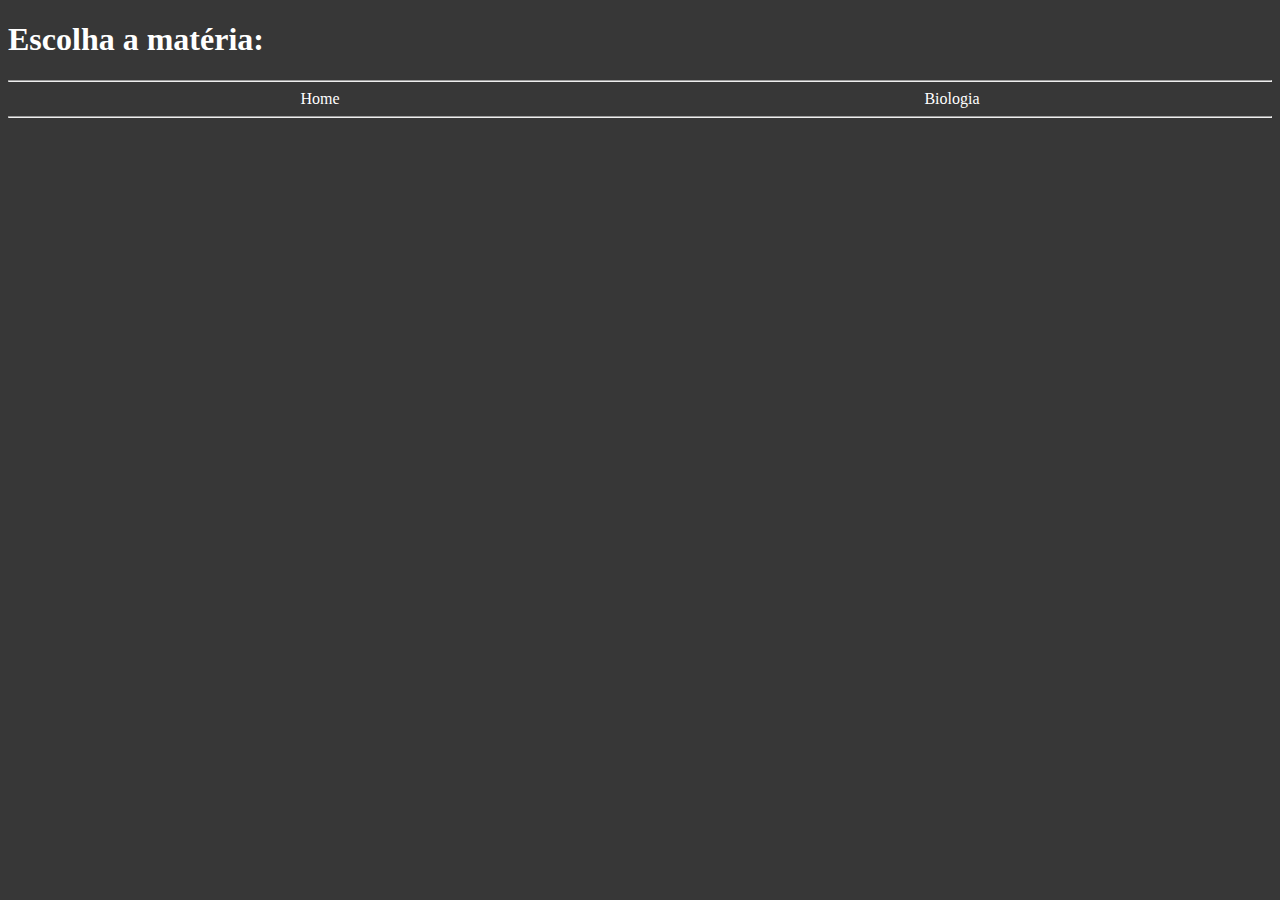
<file: index.html>
<!DOCTYPE html>
<html lang="en">
<head>
    <meta charset="UTF-8">
    <meta name="viewport" content="width=device-width, initial-scale=1.0">
    <title>Questões ENEM</title>
    <link rel="stylesheet" href="style.css">
</head>
<body>
    <header><h1>Escolha a matéria:</h1></header>

    <hr>
    
    <nav>
        <a id="home" href="">Home</a>
        <a id="biologia" href="materias/biologia.html">Biologia</a>
    </nav>

    <hr>

    <footer>

    </footer>
    
    <script src="script.js" id="btnEnviar"></script>
</body>
</html>
</file>
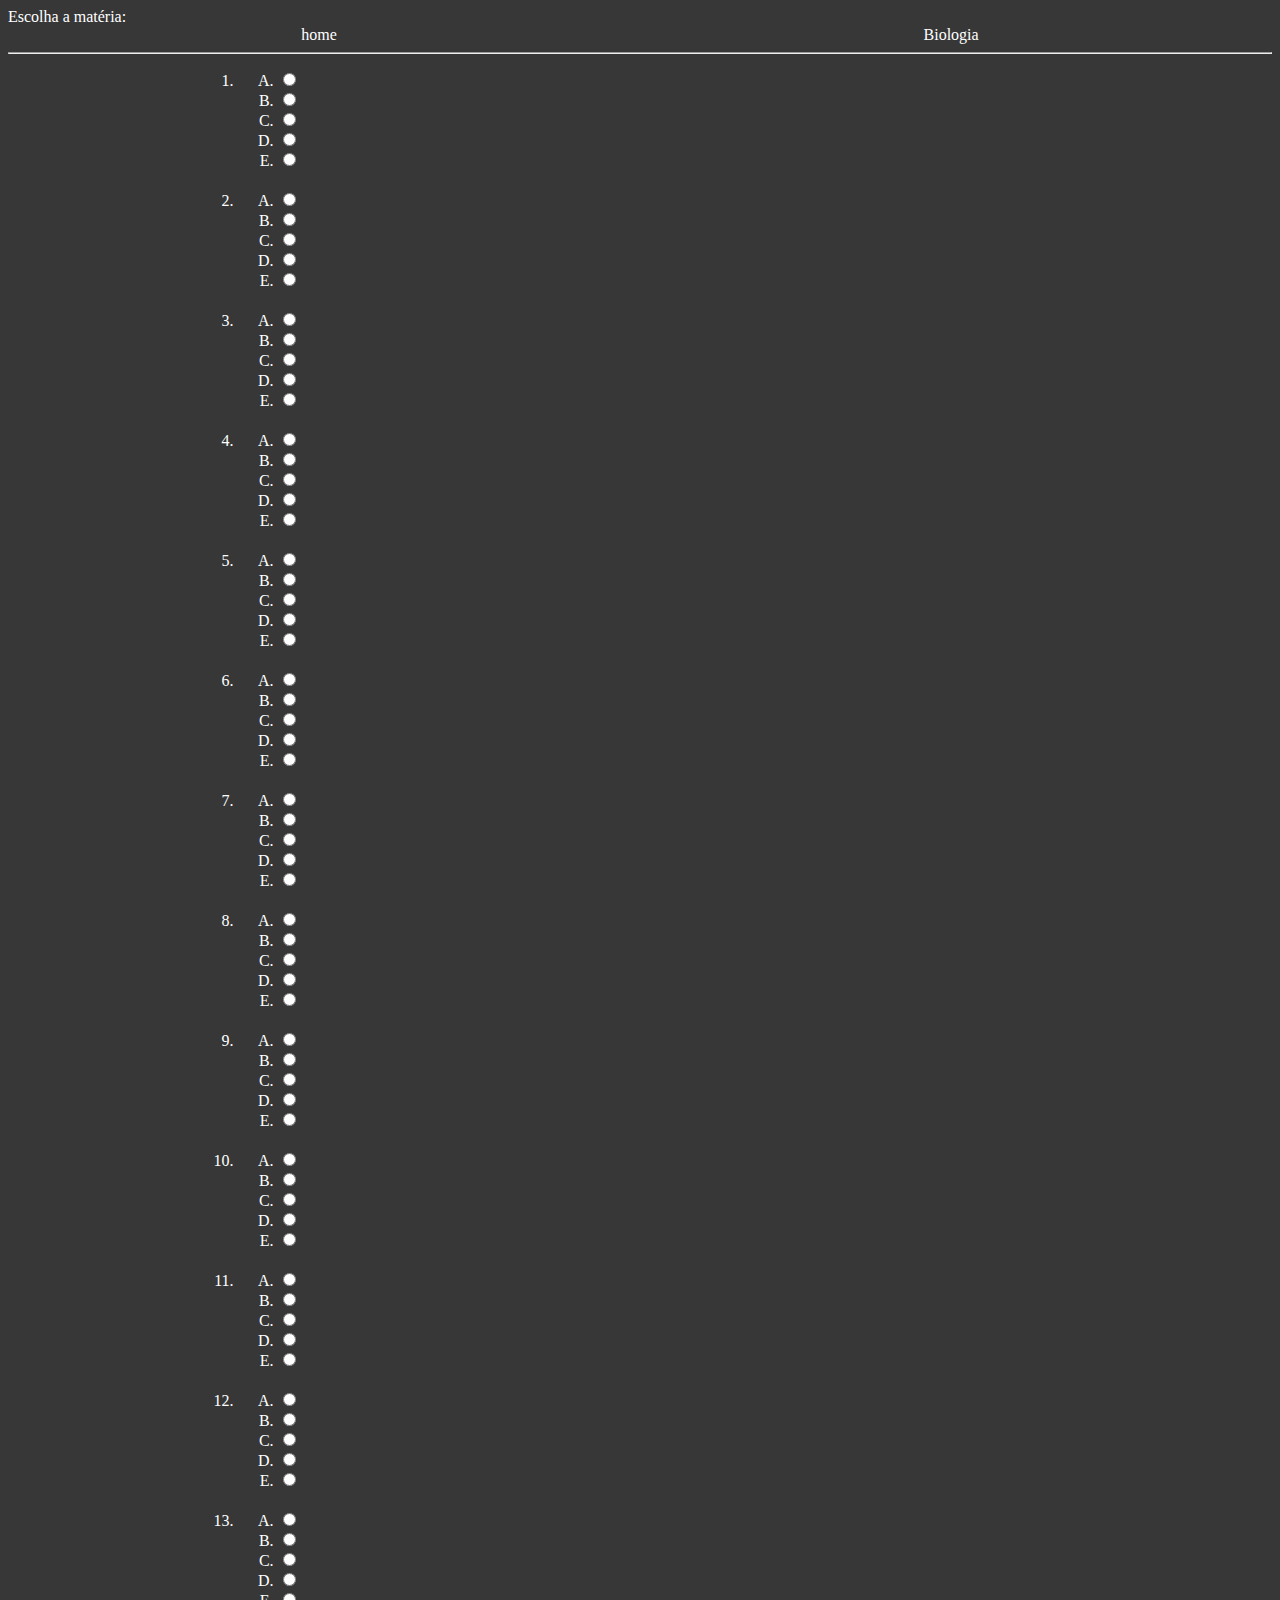
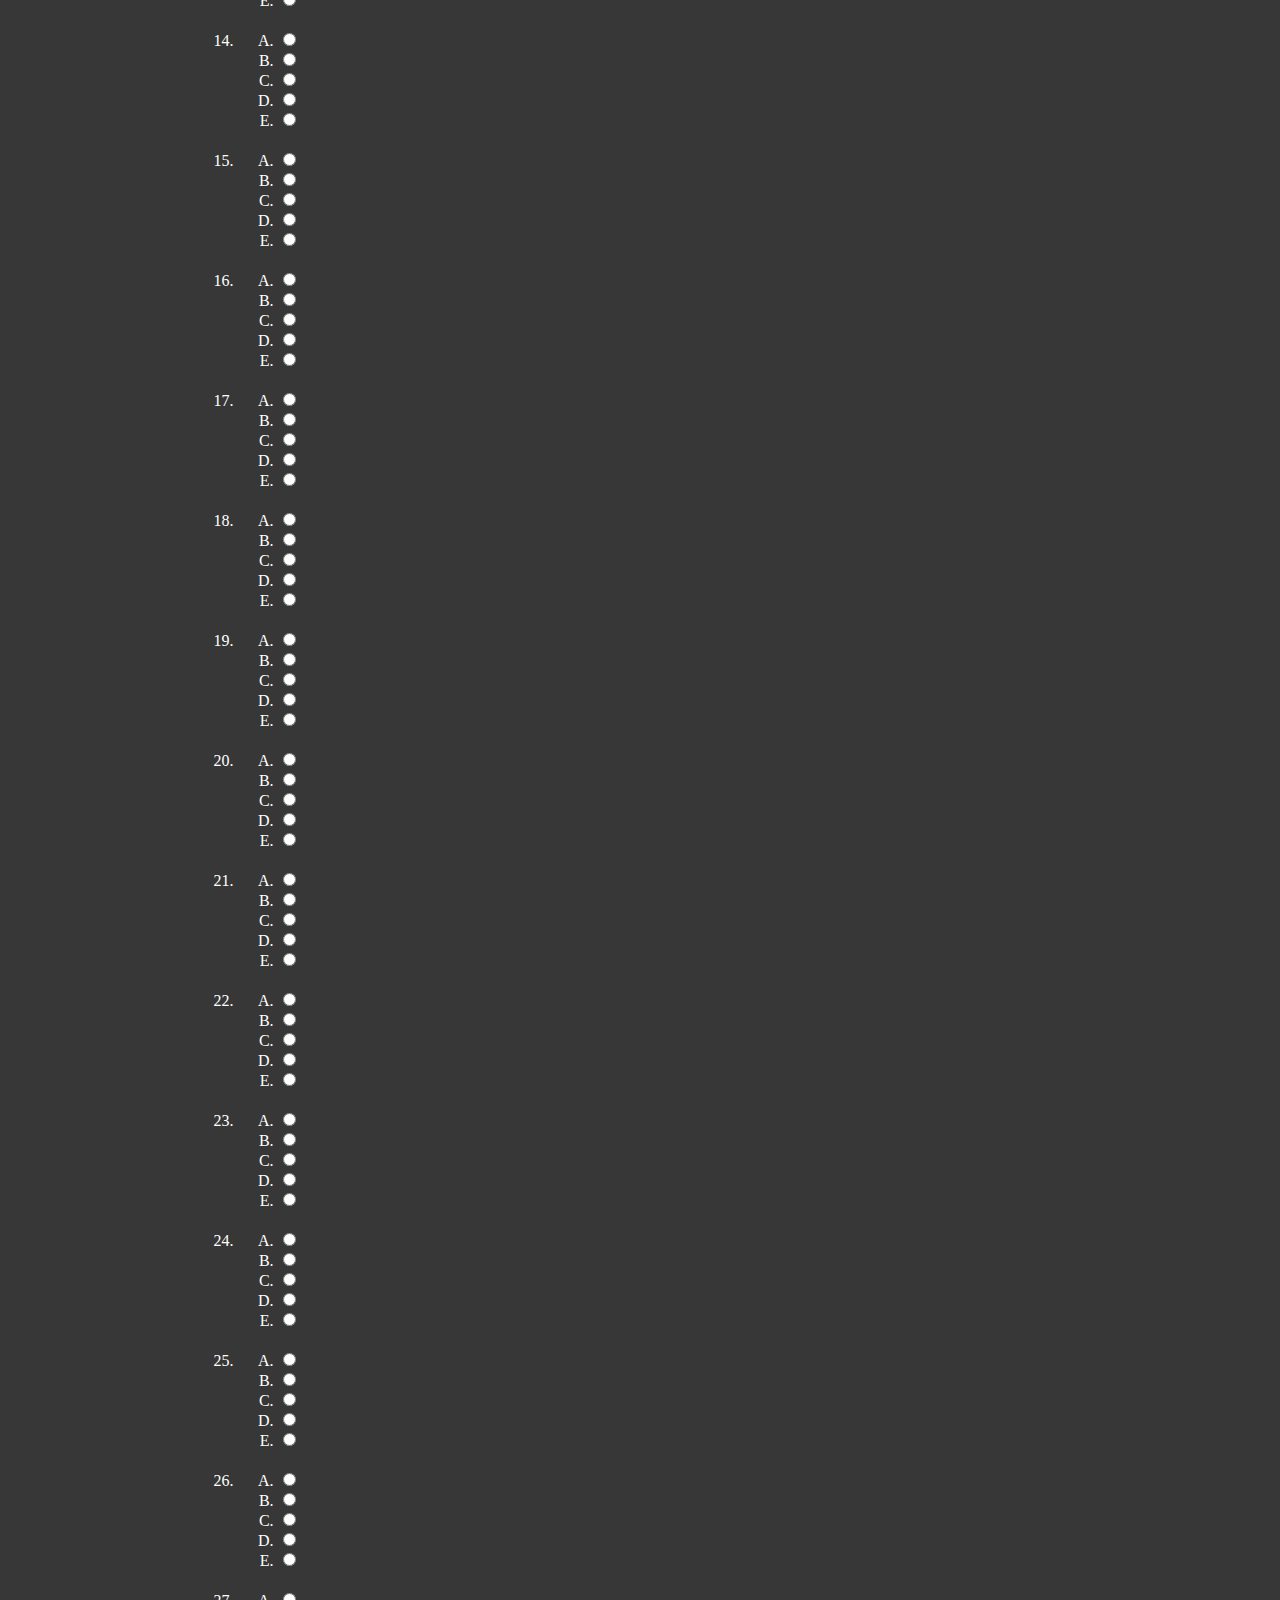
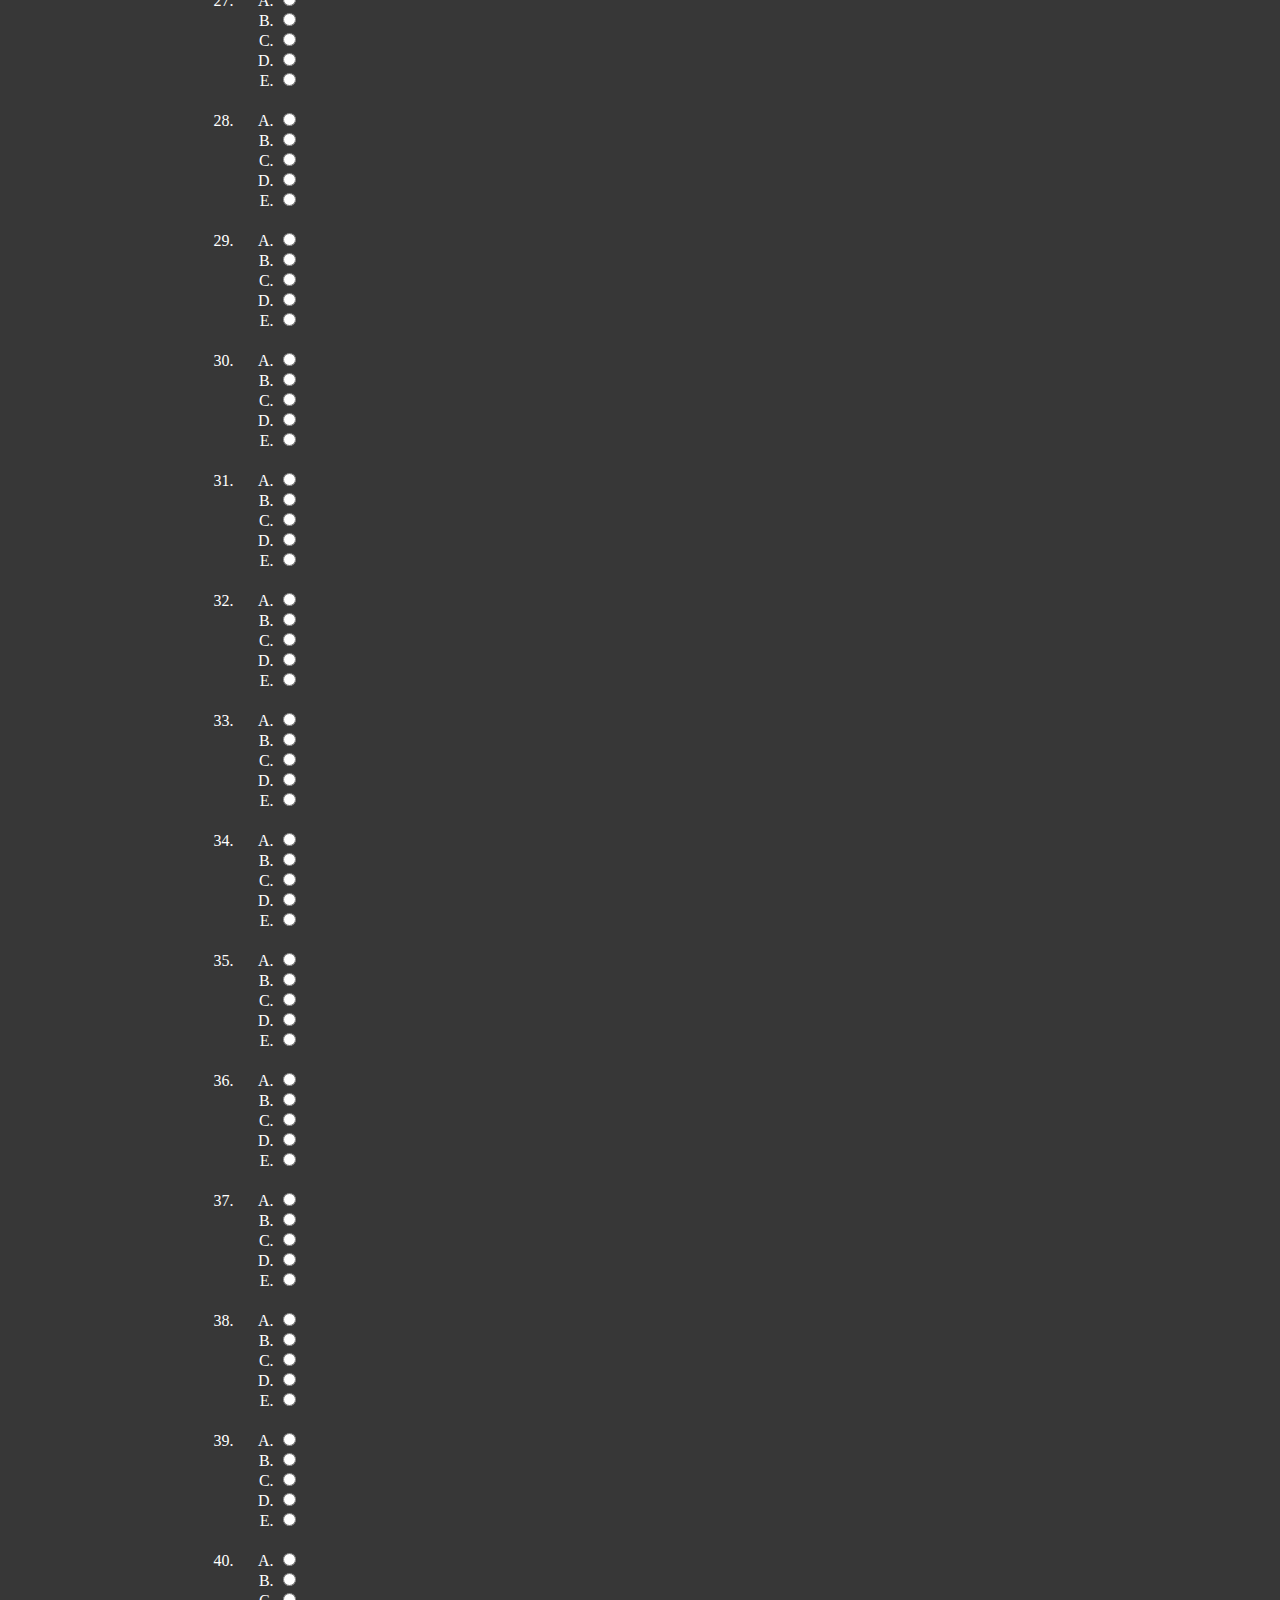
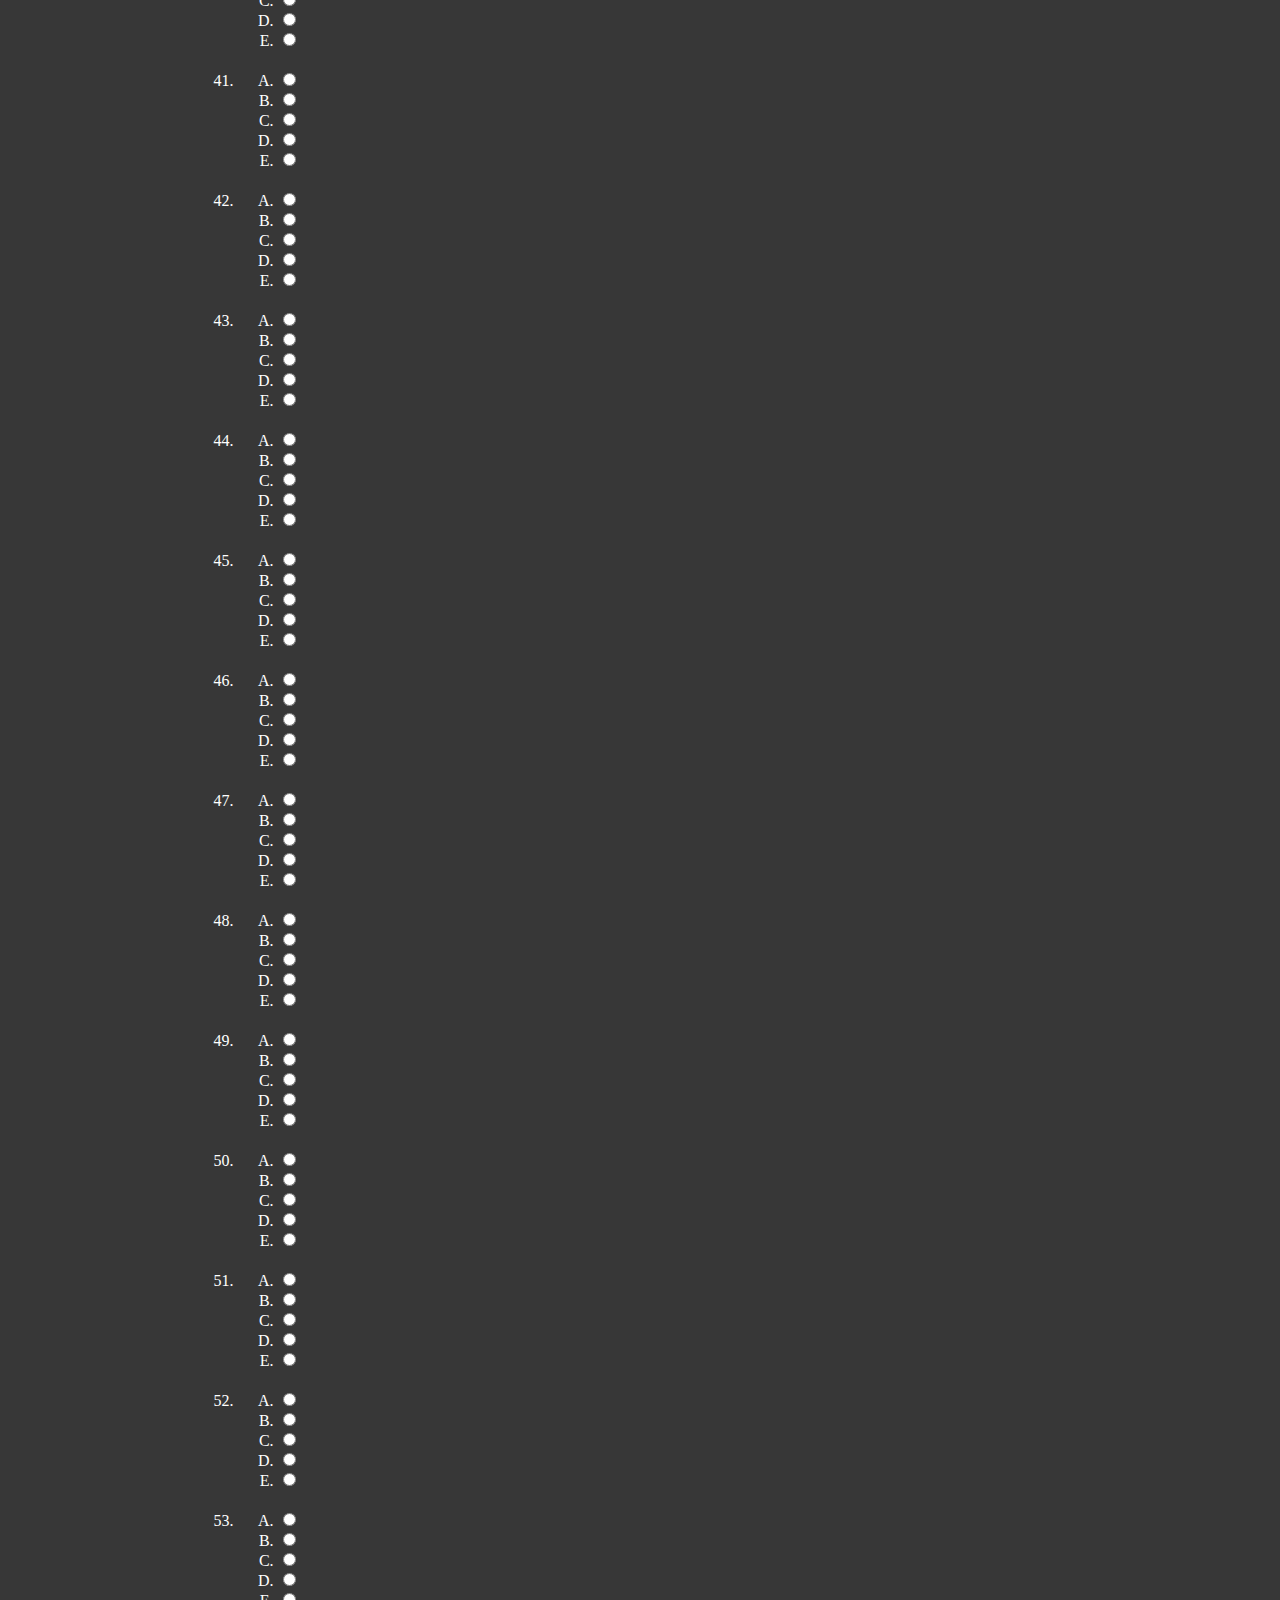
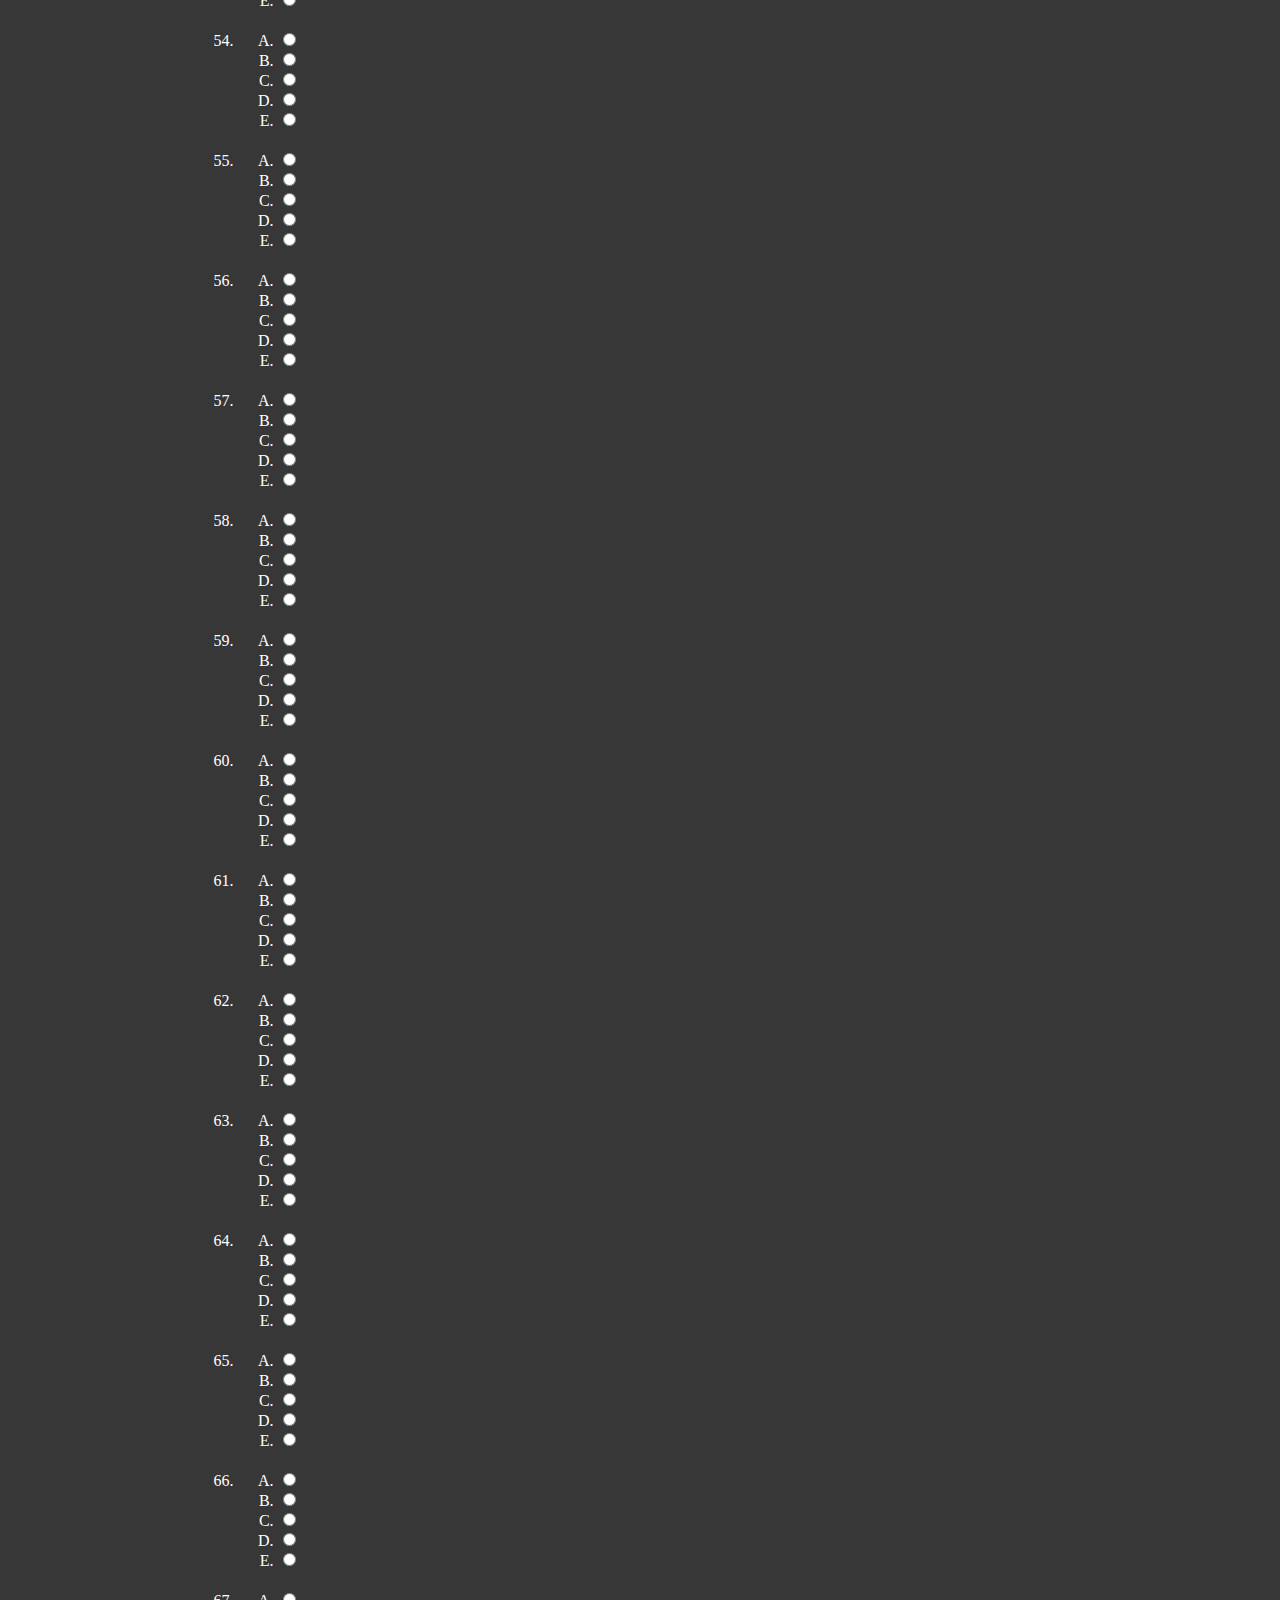
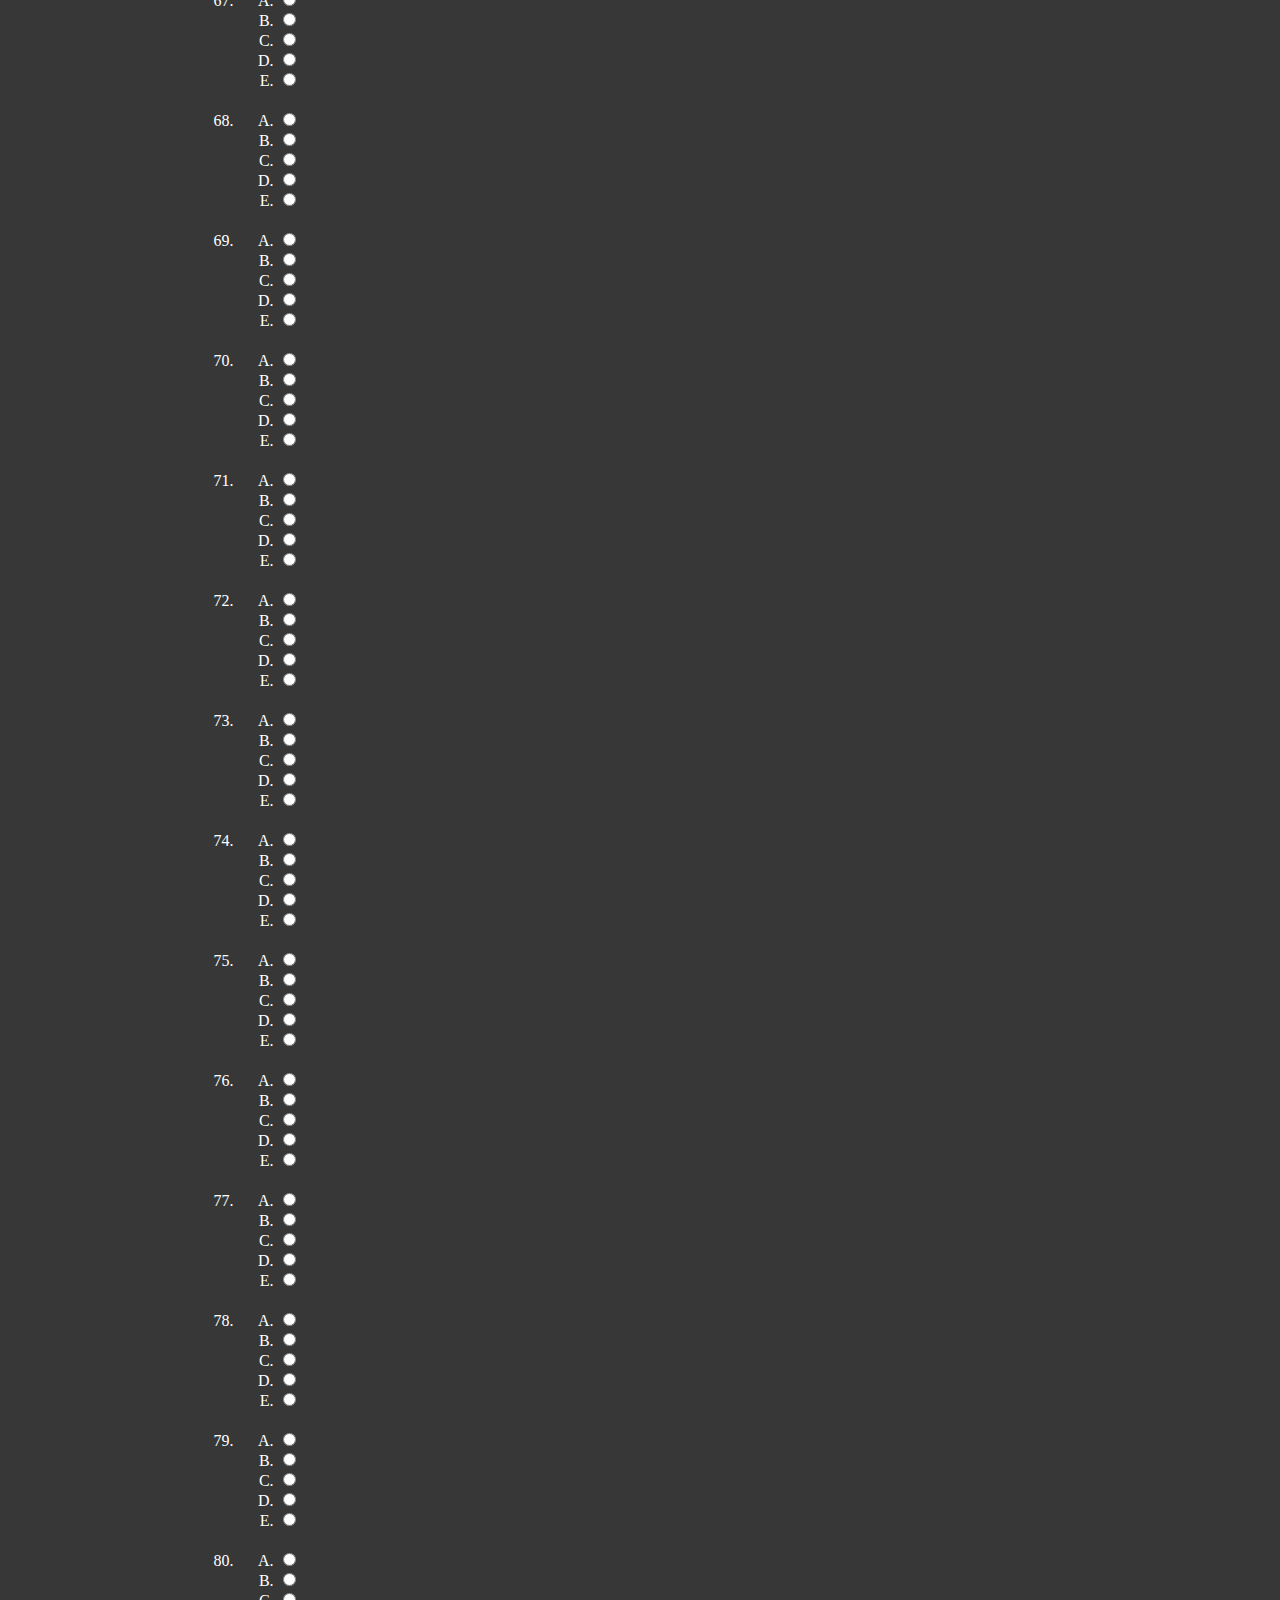
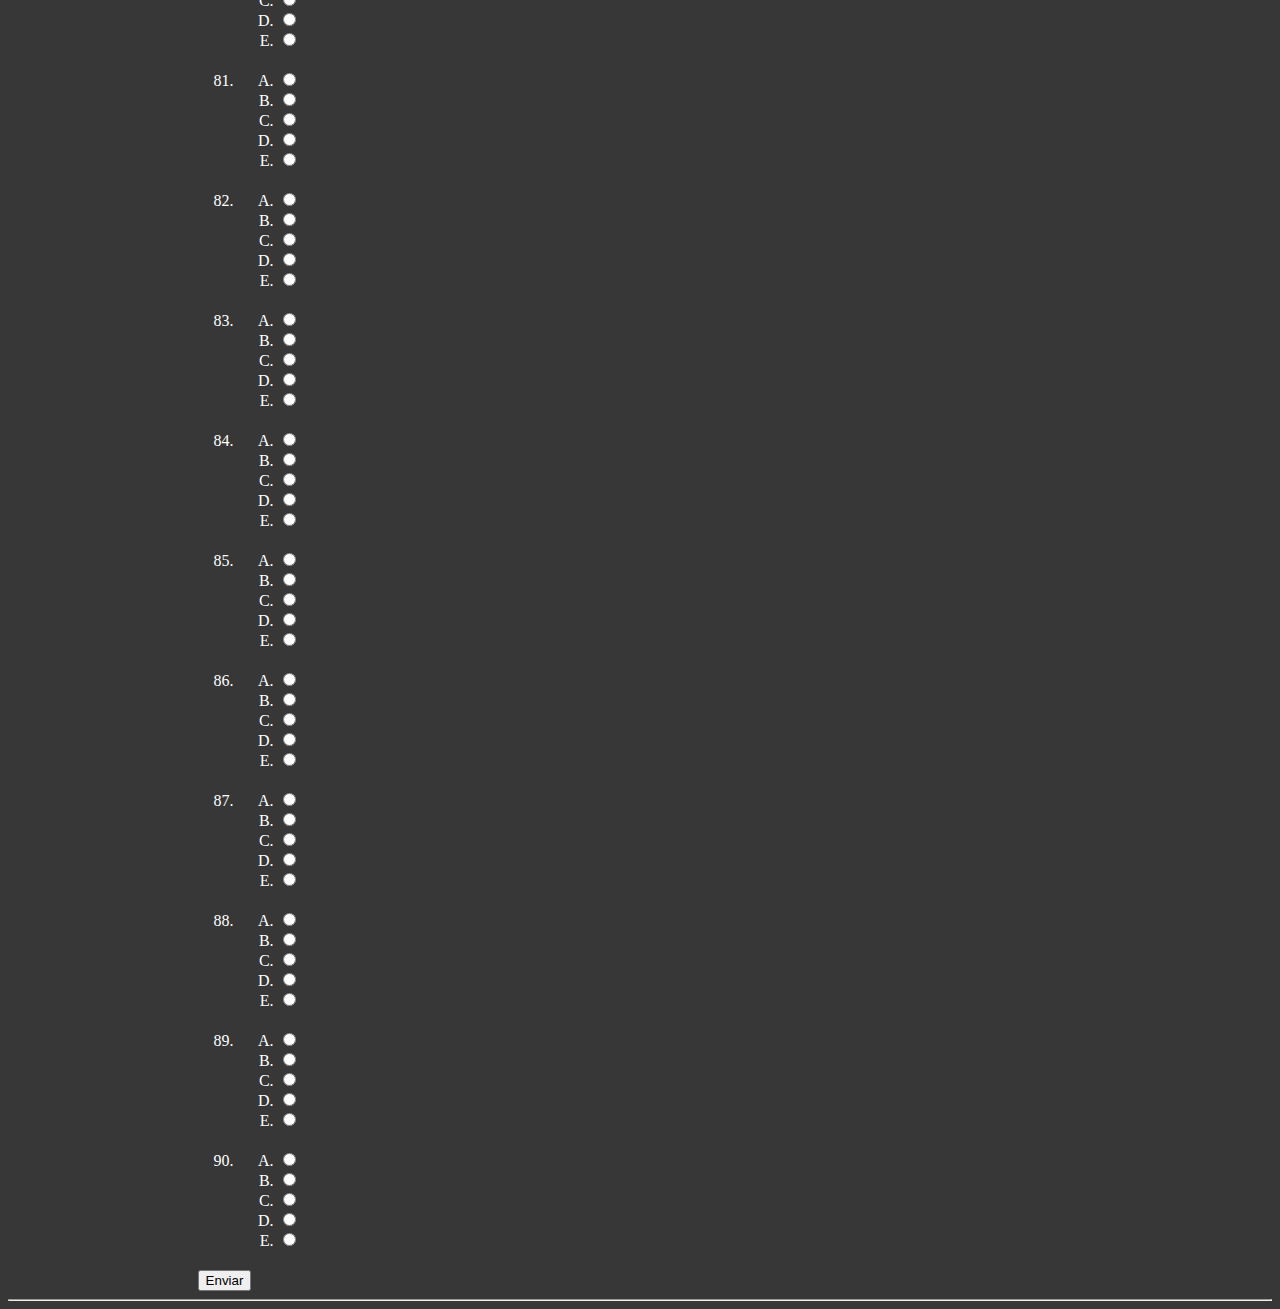
<file: materias/biologia.html>
<!DOCTYPE html>
<html lang="en">

<head>
    <meta charset="UTF-8">
    <meta name="viewport" content="width=device-width, initial-scale=1.0">
    <title>Questões ENEM</title>
    <link rel="stylesheet" href="../style.css">
</head>

<body>
    <header>Escolha a matéria:</header>
    <nav>
        <a id="home" href="../index.html">home</a>
        <a id="biologia" href="">Biologia</a>
    </nav>

    <hr>

    <section>
        <form>
            <ol>
                <li>
                    <label for="opcoes1"></p>
                        <ol class="opcoes">
                            <li><label class="opcoes1" id="labelopcoes1A"><input type="radio" name="opcoes1" id="opcoes1A" value="1A" required></label></li>
                            <details id="explicacao1">
                                <summary>Explicação:</summary>
                                <p></p>
                            </details> <!-- 1A -->
                            <li><label class="opcoes1" id="labelopcoes1B"><input type="radio" name="opcoes1" id="opcoes1B" value="1B" required></label></li> 
                            <li><label class="opcoes1" id="labelopcoes1C"><input type="radio" name="opcoes1" id="opcoes1C" value="1C" required></label></li>
                            <li><label class="opcoes1" id="labelopcoes1D"><input type="radio" name="opcoes1" id="opcoes1D" value="1D" required></label></li>
                            <li><label class="opcoes1" id="labelopcoes1E"><input type="radio" name="opcoes1" id="opcoes1E" value="1E" required></label></li>
                        </ol>
                </li>
         
        <li>
                    <label for="opcoes2"></p>
                        <ol class="opcoes">
                            <li><label class="opcoes2" id="labelopcoes2A"><input type="radio" name="opcoes2" id="opcoes2A" value="2A" required></label></li>
                            <details id="explicacao2">
                                <summary>Explicação:</summary>
                                <p></p>
                            </details> <!-- 1A -->
                            <li><label class="opcoes2" id="labelopcoes2B"><input type="radio" name="opcoes2" id="opcoes2B" value="2B" required></label></li> 
                            <li><label class="opcoes2" id="labelopcoes2C"><input type="radio" name="opcoes2" id="opcoes2C" value="2C" required></label></li>
                            <li><label class="opcoes2" id="labelopcoes2D"><input type="radio" name="opcoes2" id="opcoes2D" value="2D" required></label></li>
                            <li><label class="opcoes2" id="labelopcoes2E"><input type="radio" name="opcoes2" id="opcoes2E" value="2E" required></label></li>
                        </ol>
                </li>
         
        <li>
                    <label for="opcoes3"></p>
                        <ol class="opcoes">
                            <li><label class="opcoes3" id="labelopcoes3A"><input type="radio" name="opcoes3" id="opcoes3A" value="3A" required></label></li>
                            <details id="explicacao3">
                                <summary>Explicação:</summary>
                                <p></p>
                            </details> <!-- 1A -->
                            <li><label class="opcoes3" id="labelopcoes3B"><input type="radio" name="opcoes3" id="opcoes3B" value="3B" required></label></li> 
                            <li><label class="opcoes3" id="labelopcoes3C"><input type="radio" name="opcoes3" id="opcoes3C" value="3C" required></label></li>
                            <li><label class="opcoes3" id="labelopcoes3D"><input type="radio" name="opcoes3" id="opcoes3D" value="3D" required></label></li>
                            <li><label class="opcoes3" id="labelopcoes3E"><input type="radio" name="opcoes3" id="opcoes3E" value="3E" required></label></li>
                        </ol>
                </li>
         
        <li>
                    <label for="opcoes4"></p>
                        <ol class="opcoes">
                            <li><label class="opcoes4" id="labelopcoes4A"><input type="radio" name="opcoes4" id="opcoes4A" value="4A" required></label></li>
                            <details id="explicacao4">
                                <summary>Explicação:</summary>
                                <p></p>
                            </details> <!-- 1A -->
                            <li><label class="opcoes4" id="labelopcoes4B"><input type="radio" name="opcoes4" id="opcoes4B" value="4B" required></label></li> 
                            <li><label class="opcoes4" id="labelopcoes4C"><input type="radio" name="opcoes4" id="opcoes4C" value="4C" required></label></li>
                            <li><label class="opcoes4" id="labelopcoes4D"><input type="radio" name="opcoes4" id="opcoes4D" value="4D" required></label></li>
                            <li><label class="opcoes4" id="labelopcoes4E"><input type="radio" name="opcoes4" id="opcoes4E" value="4E" required></label></li>
                        </ol>
                </li>
         
        <li>
                    <label for="opcoes5"></p>
                        <ol class="opcoes">
                            <li><label class="opcoes5" id="labelopcoes5A"><input type="radio" name="opcoes5" id="opcoes5A" value="5A" required></label></li>
                            <details id="explicacao5">
                                <summary>Explicação:</summary>
                                <p></p>
                            </details> <!-- 1A -->
                            <li><label class="opcoes5" id="labelopcoes5B"><input type="radio" name="opcoes5" id="opcoes5B" value="5B" required></label></li> 
                            <li><label class="opcoes5" id="labelopcoes5C"><input type="radio" name="opcoes5" id="opcoes5C" value="5C" required></label></li>
                            <li><label class="opcoes5" id="labelopcoes5D"><input type="radio" name="opcoes5" id="opcoes5D" value="5D" required></label></li>
                            <li><label class="opcoes5" id="labelopcoes5E"><input type="radio" name="opcoes5" id="opcoes5E" value="5E" required></label></li>
                        </ol>
                </li>
         
        <li>
                    <label for="opcoes6"></p>
                        <ol class="opcoes">
                            <li><label class="opcoes6" id="labelopcoes6A"><input type="radio" name="opcoes6" id="opcoes6A" value="6A" required></label></li>
                            <details id="explicacao6">
                                <summary>Explicação:</summary>
                                <p></p>
                            </details> <!-- 1A -->
                            <li><label class="opcoes6" id="labelopcoes6B"><input type="radio" name="opcoes6" id="opcoes6B" value="6B" required></label></li> 
                            <li><label class="opcoes6" id="labelopcoes6C"><input type="radio" name="opcoes6" id="opcoes6C" value="6C" required></label></li>
                            <li><label class="opcoes6" id="labelopcoes6D"><input type="radio" name="opcoes6" id="opcoes6D" value="6D" required></label></li>
                            <li><label class="opcoes6" id="labelopcoes6E"><input type="radio" name="opcoes6" id="opcoes6E" value="6E" required></label></li>
                        </ol>
                </li>
         
        <li>
                    <label for="opcoes7"></p>
                        <ol class="opcoes">
                            <li><label class="opcoes7" id="labelopcoes7A"><input type="radio" name="opcoes7" id="opcoes7A" value="7A" required></label></li>
                            <details id="explicacao7">
                                <summary>Explicação:</summary>
                                <p></p>
                            </details> <!-- 1A -->
                            <li><label class="opcoes7" id="labelopcoes7B"><input type="radio" name="opcoes7" id="opcoes7B" value="7B" required></label></li> 
                            <li><label class="opcoes7" id="labelopcoes7C"><input type="radio" name="opcoes7" id="opcoes7C" value="7C" required></label></li>
                            <li><label class="opcoes7" id="labelopcoes7D"><input type="radio" name="opcoes7" id="opcoes7D" value="7D" required></label></li>
                            <li><label class="opcoes7" id="labelopcoes7E"><input type="radio" name="opcoes7" id="opcoes7E" value="7E" required></label></li>
                        </ol>
                </li>
         
        <li>
                    <label for="opcoes8"></p>
                        <ol class="opcoes">
                            <li><label class="opcoes8" id="labelopcoes8A"><input type="radio" name="opcoes8" id="opcoes8A" value="8A" required></label></li>
                            <details id="explicacao8">
                                <summary>Explicação:</summary>
                                <p></p>
                            </details> <!-- 1A -->
                            <li><label class="opcoes8" id="labelopcoes8B"><input type="radio" name="opcoes8" id="opcoes8B" value="8B" required></label></li> 
                            <li><label class="opcoes8" id="labelopcoes8C"><input type="radio" name="opcoes8" id="opcoes8C" value="8C" required></label></li>
                            <li><label class="opcoes8" id="labelopcoes8D"><input type="radio" name="opcoes8" id="opcoes8D" value="8D" required></label></li>
                            <li><label class="opcoes8" id="labelopcoes8E"><input type="radio" name="opcoes8" id="opcoes8E" value="8E" required></label></li>
                        </ol>
                </li>
         
        <li>
                    <label for="opcoes9"></p>
                        <ol class="opcoes">
                            <li><label class="opcoes9" id="labelopcoes9A"><input type="radio" name="opcoes9" id="opcoes9A" value="9A" required></label></li>
                            <details id="explicacao9">
                                <summary>Explicação:</summary>
                                <p></p>
                            </details> <!-- 1A -->
                            <li><label class="opcoes9" id="labelopcoes9B"><input type="radio" name="opcoes9" id="opcoes9B" value="9B" required></label></li> 
                            <li><label class="opcoes9" id="labelopcoes9C"><input type="radio" name="opcoes9" id="opcoes9C" value="9C" required></label></li>
                            <li><label class="opcoes9" id="labelopcoes9D"><input type="radio" name="opcoes9" id="opcoes9D" value="9D" required></label></li>
                            <li><label class="opcoes9" id="labelopcoes9E"><input type="radio" name="opcoes9" id="opcoes9E" value="9E" required></label></li>
                        </ol>
                </li>
         
        <li>
                    <label for="opcoes10"></p>
                        <ol class="opcoes">
                            <li><label class="opcoes10" id="labelopcoes10A"><input type="radio" name="opcoes10" id="opcoes10A" value="10A" required></label></li>
                            <details id="explicacao10">
                                <summary>Explicação:</summary>
                                <p></p>
                            </details> <!-- 1A -->
                            <li><label class="opcoes10" id="labelopcoes10B"><input type="radio" name="opcoes10" id="opcoes10B" value="10B" required></label></li> 
                            <li><label class="opcoes10" id="labelopcoes10C"><input type="radio" name="opcoes10" id="opcoes10C" value="10C" required></label></li>
                            <li><label class="opcoes10" id="labelopcoes10D"><input type="radio" name="opcoes10" id="opcoes10D" value="10D" required></label></li>
                            <li><label class="opcoes10" id="labelopcoes10E"><input type="radio" name="opcoes10" id="opcoes10E" value="10E" required></label></li>
                        </ol>
                </li>
         
        <li>
                    <label for="opcoes11"></p>
                        <ol class="opcoes">
                            <li><label class="opcoes11" id="labelopcoes11A"><input type="radio" name="opcoes11" id="opcoes11A" value="11A" required></label></li>
                            <details id="explicacao11">
                                <summary>Explicação:</summary>
                                <p></p>
                            </details> <!-- 1A -->
                            <li><label class="opcoes11" id="labelopcoes11B"><input type="radio" name="opcoes11" id="opcoes11B" value="11B" required></label></li> 
                            <li><label class="opcoes11" id="labelopcoes11C"><input type="radio" name="opcoes11" id="opcoes11C" value="11C" required></label></li>
                            <li><label class="opcoes11" id="labelopcoes11D"><input type="radio" name="opcoes11" id="opcoes11D" value="11D" required></label></li>
                            <li><label class="opcoes11" id="labelopcoes11E"><input type="radio" name="opcoes11" id="opcoes11E" value="11E" required></label></li>
                        </ol>
                </li>
         
        <li>
                    <label for="opcoes12"></p>
                        <ol class="opcoes">
                            <li><label class="opcoes12" id="labelopcoes12A"><input type="radio" name="opcoes12" id="opcoes12A" value="12A" required></label></li>
                            <details id="explicacao12">
                                <summary>Explicação:</summary>
                                <p></p>
                            </details> <!-- 1A -->
                            <li><label class="opcoes12" id="labelopcoes12B"><input type="radio" name="opcoes12" id="opcoes12B" value="12B" required></label></li> 
                            <li><label class="opcoes12" id="labelopcoes12C"><input type="radio" name="opcoes12" id="opcoes12C" value="12C" required></label></li>
                            <li><label class="opcoes12" id="labelopcoes12D"><input type="radio" name="opcoes12" id="opcoes12D" value="12D" required></label></li>
                            <li><label class="opcoes12" id="labelopcoes12E"><input type="radio" name="opcoes12" id="opcoes12E" value="12E" required></label></li>
                        </ol>
                </li>
         
        <li>
                    <label for="opcoes13"></p>
                        <ol class="opcoes">
                            <li><label class="opcoes13" id="labelopcoes13A"><input type="radio" name="opcoes13" id="opcoes13A" value="13A" required></label></li>
                            <details id="explicacao13">
                                <summary>Explicação:</summary>
                                <p></p>
                            </details> <!-- 1A -->
                            <li><label class="opcoes13" id="labelopcoes13B"><input type="radio" name="opcoes13" id="opcoes13B" value="13B" required></label></li> 
                            <li><label class="opcoes13" id="labelopcoes13C"><input type="radio" name="opcoes13" id="opcoes13C" value="13C" required></label></li>
                            <li><label class="opcoes13" id="labelopcoes13D"><input type="radio" name="opcoes13" id="opcoes13D" value="13D" required></label></li>
                            <li><label class="opcoes13" id="labelopcoes13E"><input type="radio" name="opcoes13" id="opcoes13E" value="13E" required></label></li>
                        </ol>
                </li>
         
        <li>
                    <label for="opcoes14"></p>
                        <ol class="opcoes">
                            <li><label class="opcoes14" id="labelopcoes14A"><input type="radio" name="opcoes14" id="opcoes14A" value="14A" required></label></li>
                            <details id="explicacao14">
                                <summary>Explicação:</summary>
                                <p></p>
                            </details> <!-- 1A -->
                            <li><label class="opcoes14" id="labelopcoes14B"><input type="radio" name="opcoes14" id="opcoes14B" value="14B" required></label></li> 
                            <li><label class="opcoes14" id="labelopcoes14C"><input type="radio" name="opcoes14" id="opcoes14C" value="14C" required></label></li>
                            <li><label class="opcoes14" id="labelopcoes14D"><input type="radio" name="opcoes14" id="opcoes14D" value="14D" required></label></li>
                            <li><label class="opcoes14" id="labelopcoes14E"><input type="radio" name="opcoes14" id="opcoes14E" value="14E" required></label></li>
                        </ol>
                </li>
         
        <li>
                    <label for="opcoes15"></p>
                        <ol class="opcoes">
                            <li><label class="opcoes15" id="labelopcoes15A"><input type="radio" name="opcoes15" id="opcoes15A" value="15A" required></label></li>
                            <details id="explicacao15">
                                <summary>Explicação:</summary>
                                <p></p>
                            </details> <!-- 1A -->
                            <li><label class="opcoes15" id="labelopcoes15B"><input type="radio" name="opcoes15" id="opcoes15B" value="15B" required></label></li> 
                            <li><label class="opcoes15" id="labelopcoes15C"><input type="radio" name="opcoes15" id="opcoes15C" value="15C" required></label></li>
                            <li><label class="opcoes15" id="labelopcoes15D"><input type="radio" name="opcoes15" id="opcoes15D" value="15D" required></label></li>
                            <li><label class="opcoes15" id="labelopcoes15E"><input type="radio" name="opcoes15" id="opcoes15E" value="15E" required></label></li>
                        </ol>
                </li>
         
        <li>
                    <label for="opcoes16"></p>
                        <ol class="opcoes">
                            <li><label class="opcoes16" id="labelopcoes16A"><input type="radio" name="opcoes16" id="opcoes16A" value="16A" required></label></li>
                            <details id="explicacao16">
                                <summary>Explicação:</summary>
                                <p></p>
                            </details> <!-- 1A -->
                            <li><label class="opcoes16" id="labelopcoes16B"><input type="radio" name="opcoes16" id="opcoes16B" value="16B" required></label></li> 
                            <li><label class="opcoes16" id="labelopcoes16C"><input type="radio" name="opcoes16" id="opcoes16C" value="16C" required></label></li>
                            <li><label class="opcoes16" id="labelopcoes16D"><input type="radio" name="opcoes16" id="opcoes16D" value="16D" required></label></li>
                            <li><label class="opcoes16" id="labelopcoes16E"><input type="radio" name="opcoes16" id="opcoes16E" value="16E" required></label></li>
                        </ol>
                </li>
         
        <li>
                    <label for="opcoes17"></p>
                        <ol class="opcoes">
                            <li><label class="opcoes17" id="labelopcoes17A"><input type="radio" name="opcoes17" id="opcoes17A" value="17A" required></label></li>
                            <details id="explicacao17">
                                <summary>Explicação:</summary>
                                <p></p>
                            </details> <!-- 1A -->
                            <li><label class="opcoes17" id="labelopcoes17B"><input type="radio" name="opcoes17" id="opcoes17B" value="17B" required></label></li> 
                            <li><label class="opcoes17" id="labelopcoes17C"><input type="radio" name="opcoes17" id="opcoes17C" value="17C" required></label></li>
                            <li><label class="opcoes17" id="labelopcoes17D"><input type="radio" name="opcoes17" id="opcoes17D" value="17D" required></label></li>
                            <li><label class="opcoes17" id="labelopcoes17E"><input type="radio" name="opcoes17" id="opcoes17E" value="17E" required></label></li>
                        </ol>
                </li>
         
        <li>
                    <label for="opcoes18"></p>
                        <ol class="opcoes">
                            <li><label class="opcoes18" id="labelopcoes18A"><input type="radio" name="opcoes18" id="opcoes18A" value="18A" required></label></li>
                            <details id="explicacao18">
                                <summary>Explicação:</summary>
                                <p></p>
                            </details> <!-- 1A -->
                            <li><label class="opcoes18" id="labelopcoes18B"><input type="radio" name="opcoes18" id="opcoes18B" value="18B" required></label></li> 
                            <li><label class="opcoes18" id="labelopcoes18C"><input type="radio" name="opcoes18" id="opcoes18C" value="18C" required></label></li>
                            <li><label class="opcoes18" id="labelopcoes18D"><input type="radio" name="opcoes18" id="opcoes18D" value="18D" required></label></li>
                            <li><label class="opcoes18" id="labelopcoes18E"><input type="radio" name="opcoes18" id="opcoes18E" value="18E" required></label></li>
                        </ol>
                </li>
         
        <li>
                    <label for="opcoes19"></p>
                        <ol class="opcoes">
                            <li><label class="opcoes19" id="labelopcoes19A"><input type="radio" name="opcoes19" id="opcoes19A" value="19A" required></label></li>
                            <details id="explicacao19">
                                <summary>Explicação:</summary>
                                <p></p>
                            </details> <!-- 1A -->
                            <li><label class="opcoes19" id="labelopcoes19B"><input type="radio" name="opcoes19" id="opcoes19B" value="19B" required></label></li> 
                            <li><label class="opcoes19" id="labelopcoes19C"><input type="radio" name="opcoes19" id="opcoes19C" value="19C" required></label></li>
                            <li><label class="opcoes19" id="labelopcoes19D"><input type="radio" name="opcoes19" id="opcoes19D" value="19D" required></label></li>
                            <li><label class="opcoes19" id="labelopcoes19E"><input type="radio" name="opcoes19" id="opcoes19E" value="19E" required></label></li>
                        </ol>
                </li>
         
        <li>
                    <label for="opcoes20"></p>
                        <ol class="opcoes">
                            <li><label class="opcoes20" id="labelopcoes20A"><input type="radio" name="opcoes20" id="opcoes20A" value="20A" required></label></li>
                            <details id="explicacao20">
                                <summary>Explicação:</summary>
                                <p></p>
                            </details> <!-- 1A -->
                            <li><label class="opcoes20" id="labelopcoes20B"><input type="radio" name="opcoes20" id="opcoes20B" value="20B" required></label></li> 
                            <li><label class="opcoes20" id="labelopcoes20C"><input type="radio" name="opcoes20" id="opcoes20C" value="20C" required></label></li>
                            <li><label class="opcoes20" id="labelopcoes20D"><input type="radio" name="opcoes20" id="opcoes20D" value="20D" required></label></li>
                            <li><label class="opcoes20" id="labelopcoes20E"><input type="radio" name="opcoes20" id="opcoes20E" value="20E" required></label></li>
                        </ol>
                </li>
         
        <li>
                    <label for="opcoes21"></p>
                        <ol class="opcoes">
                            <li><label class="opcoes21" id="labelopcoes21A"><input type="radio" name="opcoes21" id="opcoes21A" value="21A" required></label></li>
                            <details id="explicacao21">
                                <summary>Explicação:</summary>
                                <p></p>
                            </details> <!-- 1A -->
                            <li><label class="opcoes21" id="labelopcoes21B"><input type="radio" name="opcoes21" id="opcoes21B" value="21B" required></label></li> 
                            <li><label class="opcoes21" id="labelopcoes21C"><input type="radio" name="opcoes21" id="opcoes21C" value="21C" required></label></li>
                            <li><label class="opcoes21" id="labelopcoes21D"><input type="radio" name="opcoes21" id="opcoes21D" value="21D" required></label></li>
                            <li><label class="opcoes21" id="labelopcoes21E"><input type="radio" name="opcoes21" id="opcoes21E" value="21E" required></label></li>
                        </ol>
                </li>
         
        <li>
                    <label for="opcoes22"></p>
                        <ol class="opcoes">
                            <li><label class="opcoes22" id="labelopcoes22A"><input type="radio" name="opcoes22" id="opcoes22A" value="22A" required></label></li>
                            <details id="explicacao22">
                                <summary>Explicação:</summary>
                                <p></p>
                            </details> <!-- 1A -->
                            <li><label class="opcoes22" id="labelopcoes22B"><input type="radio" name="opcoes22" id="opcoes22B" value="22B" required></label></li> 
                            <li><label class="opcoes22" id="labelopcoes22C"><input type="radio" name="opcoes22" id="opcoes22C" value="22C" required></label></li>
                            <li><label class="opcoes22" id="labelopcoes22D"><input type="radio" name="opcoes22" id="opcoes22D" value="22D" required></label></li>
                            <li><label class="opcoes22" id="labelopcoes22E"><input type="radio" name="opcoes22" id="opcoes22E" value="22E" required></label></li>
                        </ol>
                </li>
         
        <li>
                    <label for="opcoes23"></p>
                        <ol class="opcoes">
                            <li><label class="opcoes23" id="labelopcoes23A"><input type="radio" name="opcoes23" id="opcoes23A" value="23A" required></label></li>
                            <details id="explicacao23">
                                <summary>Explicação:</summary>
                                <p></p>
                            </details> <!-- 1A -->
                            <li><label class="opcoes23" id="labelopcoes23B"><input type="radio" name="opcoes23" id="opcoes23B" value="23B" required></label></li> 
                            <li><label class="opcoes23" id="labelopcoes23C"><input type="radio" name="opcoes23" id="opcoes23C" value="23C" required></label></li>
                            <li><label class="opcoes23" id="labelopcoes23D"><input type="radio" name="opcoes23" id="opcoes23D" value="23D" required></label></li>
                            <li><label class="opcoes23" id="labelopcoes23E"><input type="radio" name="opcoes23" id="opcoes23E" value="23E" required></label></li>
                        </ol>
                </li>
         
        <li>
                    <label for="opcoes24"></p>
                        <ol class="opcoes">
                            <li><label class="opcoes24" id="labelopcoes24A"><input type="radio" name="opcoes24" id="opcoes24A" value="24A" required></label></li>
                            <details id="explicacao24">
                                <summary>Explicação:</summary>
                                <p></p>
                            </details> <!-- 1A -->
                            <li><label class="opcoes24" id="labelopcoes24B"><input type="radio" name="opcoes24" id="opcoes24B" value="24B" required></label></li> 
                            <li><label class="opcoes24" id="labelopcoes24C"><input type="radio" name="opcoes24" id="opcoes24C" value="24C" required></label></li>
                            <li><label class="opcoes24" id="labelopcoes24D"><input type="radio" name="opcoes24" id="opcoes24D" value="24D" required></label></li>
                            <li><label class="opcoes24" id="labelopcoes24E"><input type="radio" name="opcoes24" id="opcoes24E" value="24E" required></label></li>
                        </ol>
                </li>
         
        <li>
                    <label for="opcoes25"></p>
                        <ol class="opcoes">
                            <li><label class="opcoes25" id="labelopcoes25A"><input type="radio" name="opcoes25" id="opcoes25A" value="25A" required></label></li>
                            <details id="explicacao25">
                                <summary>Explicação:</summary>
                                <p></p>
                            </details> <!-- 1A -->
                            <li><label class="opcoes25" id="labelopcoes25B"><input type="radio" name="opcoes25" id="opcoes25B" value="25B" required></label></li> 
                            <li><label class="opcoes25" id="labelopcoes25C"><input type="radio" name="opcoes25" id="opcoes25C" value="25C" required></label></li>
                            <li><label class="opcoes25" id="labelopcoes25D"><input type="radio" name="opcoes25" id="opcoes25D" value="25D" required></label></li>
                            <li><label class="opcoes25" id="labelopcoes25E"><input type="radio" name="opcoes25" id="opcoes25E" value="25E" required></label></li>
                        </ol>
                </li>
         
        <li>
                    <label for="opcoes26"></p>
                        <ol class="opcoes">
                            <li><label class="opcoes26" id="labelopcoes26A"><input type="radio" name="opcoes26" id="opcoes26A" value="26A" required></label></li>
                            <details id="explicacao26">
                                <summary>Explicação:</summary>
                                <p></p>
                            </details> <!-- 1A -->
                            <li><label class="opcoes26" id="labelopcoes26B"><input type="radio" name="opcoes26" id="opcoes26B" value="26B" required></label></li> 
                            <li><label class="opcoes26" id="labelopcoes26C"><input type="radio" name="opcoes26" id="opcoes26C" value="26C" required></label></li>
                            <li><label class="opcoes26" id="labelopcoes26D"><input type="radio" name="opcoes26" id="opcoes26D" value="26D" required></label></li>
                            <li><label class="opcoes26" id="labelopcoes26E"><input type="radio" name="opcoes26" id="opcoes26E" value="26E" required></label></li>
                        </ol>
                </li>
         
        <li>
                    <label for="opcoes27"></p>
                        <ol class="opcoes">
                            <li><label class="opcoes27" id="labelopcoes27A"><input type="radio" name="opcoes27" id="opcoes27A" value="27A" required></label></li>
                            <details id="explicacao27">
                                <summary>Explicação:</summary>
                                <p></p>
                            </details> <!-- 1A -->
                            <li><label class="opcoes27" id="labelopcoes27B"><input type="radio" name="opcoes27" id="opcoes27B" value="27B" required></label></li> 
                            <li><label class="opcoes27" id="labelopcoes27C"><input type="radio" name="opcoes27" id="opcoes27C" value="27C" required></label></li>
                            <li><label class="opcoes27" id="labelopcoes27D"><input type="radio" name="opcoes27" id="opcoes27D" value="27D" required></label></li>
                            <li><label class="opcoes27" id="labelopcoes27E"><input type="radio" name="opcoes27" id="opcoes27E" value="27E" required></label></li>
                        </ol>
                </li>
         
        <li>
                    <label for="opcoes28"></p>
                        <ol class="opcoes">
                            <li><label class="opcoes28" id="labelopcoes28A"><input type="radio" name="opcoes28" id="opcoes28A" value="28A" required></label></li>
                            <details id="explicacao28">
                                <summary>Explicação:</summary>
                                <p></p>
                            </details> <!-- 1A -->
                            <li><label class="opcoes28" id="labelopcoes28B"><input type="radio" name="opcoes28" id="opcoes28B" value="28B" required></label></li> 
                            <li><label class="opcoes28" id="labelopcoes28C"><input type="radio" name="opcoes28" id="opcoes28C" value="28C" required></label></li>
                            <li><label class="opcoes28" id="labelopcoes28D"><input type="radio" name="opcoes28" id="opcoes28D" value="28D" required></label></li>
                            <li><label class="opcoes28" id="labelopcoes28E"><input type="radio" name="opcoes28" id="opcoes28E" value="28E" required></label></li>
                        </ol>
                </li>
         
        <li>
                    <label for="opcoes29"></p>
                        <ol class="opcoes">
                            <li><label class="opcoes29" id="labelopcoes29A"><input type="radio" name="opcoes29" id="opcoes29A" value="29A" required></label></li>
                            <details id="explicacao29">
                                <summary>Explicação:</summary>
                                <p></p>
                            </details> <!-- 1A -->
                            <li><label class="opcoes29" id="labelopcoes29B"><input type="radio" name="opcoes29" id="opcoes29B" value="29B" required></label></li> 
                            <li><label class="opcoes29" id="labelopcoes29C"><input type="radio" name="opcoes29" id="opcoes29C" value="29C" required></label></li>
                            <li><label class="opcoes29" id="labelopcoes29D"><input type="radio" name="opcoes29" id="opcoes29D" value="29D" required></label></li>
                            <li><label class="opcoes29" id="labelopcoes29E"><input type="radio" name="opcoes29" id="opcoes29E" value="29E" required></label></li>
                        </ol>
                </li>
         
        <li>
                    <label for="opcoes30"></p>
                        <ol class="opcoes">
                            <li><label class="opcoes30" id="labelopcoes30A"><input type="radio" name="opcoes30" id="opcoes30A" value="30A" required></label></li>
                            <details id="explicacao30">
                                <summary>Explicação:</summary>
                                <p></p>
                            </details> <!-- 1A -->
                            <li><label class="opcoes30" id="labelopcoes30B"><input type="radio" name="opcoes30" id="opcoes30B" value="30B" required></label></li> 
                            <li><label class="opcoes30" id="labelopcoes30C"><input type="radio" name="opcoes30" id="opcoes30C" value="30C" required></label></li>
                            <li><label class="opcoes30" id="labelopcoes30D"><input type="radio" name="opcoes30" id="opcoes30D" value="30D" required></label></li>
                            <li><label class="opcoes30" id="labelopcoes30E"><input type="radio" name="opcoes30" id="opcoes30E" value="30E" required></label></li>
                        </ol>
                </li>
         
        <li>
                    <label for="opcoes31"></p>
                        <ol class="opcoes">
                            <li><label class="opcoes31" id="labelopcoes31A"><input type="radio" name="opcoes31" id="opcoes31A" value="31A" required></label></li>
                            <details id="explicacao31">
                                <summary>Explicação:</summary>
                                <p></p>
                            </details> <!-- 1A -->
                            <li><label class="opcoes31" id="labelopcoes31B"><input type="radio" name="opcoes31" id="opcoes31B" value="31B" required></label></li> 
                            <li><label class="opcoes31" id="labelopcoes31C"><input type="radio" name="opcoes31" id="opcoes31C" value="31C" required></label></li>
                            <li><label class="opcoes31" id="labelopcoes31D"><input type="radio" name="opcoes31" id="opcoes31D" value="31D" required></label></li>
                            <li><label class="opcoes31" id="labelopcoes31E"><input type="radio" name="opcoes31" id="opcoes31E" value="31E" required></label></li>
                        </ol>
                </li>
         
        <li>
                    <label for="opcoes32"></p>
                        <ol class="opcoes">
                            <li><label class="opcoes32" id="labelopcoes32A"><input type="radio" name="opcoes32" id="opcoes32A" value="32A" required></label></li>
                            <details id="explicacao32">
                                <summary>Explicação:</summary>
                                <p></p>
                            </details> <!-- 1A -->
                            <li><label class="opcoes32" id="labelopcoes32B"><input type="radio" name="opcoes32" id="opcoes32B" value="32B" required></label></li> 
                            <li><label class="opcoes32" id="labelopcoes32C"><input type="radio" name="opcoes32" id="opcoes32C" value="32C" required></label></li>
                            <li><label class="opcoes32" id="labelopcoes32D"><input type="radio" name="opcoes32" id="opcoes32D" value="32D" required></label></li>
                            <li><label class="opcoes32" id="labelopcoes32E"><input type="radio" name="opcoes32" id="opcoes32E" value="32E" required></label></li>
                        </ol>
                </li>
         
        <li>
                    <label for="opcoes33"></p>
                        <ol class="opcoes">
                            <li><label class="opcoes33" id="labelopcoes33A"><input type="radio" name="opcoes33" id="opcoes33A" value="33A" required></label></li>
                            <details id="explicacao33">
                                <summary>Explicação:</summary>
                                <p></p>
                            </details> <!-- 1A -->
                            <li><label class="opcoes33" id="labelopcoes33B"><input type="radio" name="opcoes33" id="opcoes33B" value="33B" required></label></li> 
                            <li><label class="opcoes33" id="labelopcoes33C"><input type="radio" name="opcoes33" id="opcoes33C" value="33C" required></label></li>
                            <li><label class="opcoes33" id="labelopcoes33D"><input type="radio" name="opcoes33" id="opcoes33D" value="33D" required></label></li>
                            <li><label class="opcoes33" id="labelopcoes33E"><input type="radio" name="opcoes33" id="opcoes33E" value="33E" required></label></li>
                        </ol>
                </li>
         
        <li>
                    <label for="opcoes34"></p>
                        <ol class="opcoes">
                            <li><label class="opcoes34" id="labelopcoes34A"><input type="radio" name="opcoes34" id="opcoes34A" value="34A" required></label></li>
                            <details id="explicacao34">
                                <summary>Explicação:</summary>
                                <p></p>
                            </details> <!-- 1A -->
                            <li><label class="opcoes34" id="labelopcoes34B"><input type="radio" name="opcoes34" id="opcoes34B" value="34B" required></label></li> 
                            <li><label class="opcoes34" id="labelopcoes34C"><input type="radio" name="opcoes34" id="opcoes34C" value="34C" required></label></li>
                            <li><label class="opcoes34" id="labelopcoes34D"><input type="radio" name="opcoes34" id="opcoes34D" value="34D" required></label></li>
                            <li><label class="opcoes34" id="labelopcoes34E"><input type="radio" name="opcoes34" id="opcoes34E" value="34E" required></label></li>
                        </ol>
                </li>
         
        <li>
                    <label for="opcoes35"></p>
                        <ol class="opcoes">
                            <li><label class="opcoes35" id="labelopcoes35A"><input type="radio" name="opcoes35" id="opcoes35A" value="35A" required></label></li>
                            <details id="explicacao35">
                                <summary>Explicação:</summary>
                                <p></p>
                            </details> <!-- 1A -->
                            <li><label class="opcoes35" id="labelopcoes35B"><input type="radio" name="opcoes35" id="opcoes35B" value="35B" required></label></li> 
                            <li><label class="opcoes35" id="labelopcoes35C"><input type="radio" name="opcoes35" id="opcoes35C" value="35C" required></label></li>
                            <li><label class="opcoes35" id="labelopcoes35D"><input type="radio" name="opcoes35" id="opcoes35D" value="35D" required></label></li>
                            <li><label class="opcoes35" id="labelopcoes35E"><input type="radio" name="opcoes35" id="opcoes35E" value="35E" required></label></li>
                        </ol>
                </li>
         
        <li>
                    <label for="opcoes36"></p>
                        <ol class="opcoes">
                            <li><label class="opcoes36" id="labelopcoes36A"><input type="radio" name="opcoes36" id="opcoes36A" value="36A" required></label></li>
                            <details id="explicacao36">
                                <summary>Explicação:</summary>
                                <p></p>
                            </details> <!-- 1A -->
                            <li><label class="opcoes36" id="labelopcoes36B"><input type="radio" name="opcoes36" id="opcoes36B" value="36B" required></label></li> 
                            <li><label class="opcoes36" id="labelopcoes36C"><input type="radio" name="opcoes36" id="opcoes36C" value="36C" required></label></li>
                            <li><label class="opcoes36" id="labelopcoes36D"><input type="radio" name="opcoes36" id="opcoes36D" value="36D" required></label></li>
                            <li><label class="opcoes36" id="labelopcoes36E"><input type="radio" name="opcoes36" id="opcoes36E" value="36E" required></label></li>
                        </ol>
                </li>
         
        <li>
                    <label for="opcoes37"></p>
                        <ol class="opcoes">
                            <li><label class="opcoes37" id="labelopcoes37A"><input type="radio" name="opcoes37" id="opcoes37A" value="37A" required></label></li>
                            <details id="explicacao37">
                                <summary>Explicação:</summary>
                                <p></p>
                            </details> <!-- 1A -->
                            <li><label class="opcoes37" id="labelopcoes37B"><input type="radio" name="opcoes37" id="opcoes37B" value="37B" required></label></li> 
                            <li><label class="opcoes37" id="labelopcoes37C"><input type="radio" name="opcoes37" id="opcoes37C" value="37C" required></label></li>
                            <li><label class="opcoes37" id="labelopcoes37D"><input type="radio" name="opcoes37" id="opcoes37D" value="37D" required></label></li>
                            <li><label class="opcoes37" id="labelopcoes37E"><input type="radio" name="opcoes37" id="opcoes37E" value="37E" required></label></li>
                        </ol>
                </li>
         
        <li>
                    <label for="opcoes38"></p>
                        <ol class="opcoes">
                            <li><label class="opcoes38" id="labelopcoes38A"><input type="radio" name="opcoes38" id="opcoes38A" value="38A" required></label></li>
                            <details id="explicacao38">
                                <summary>Explicação:</summary>
                                <p></p>
                            </details> <!-- 1A -->
                            <li><label class="opcoes38" id="labelopcoes38B"><input type="radio" name="opcoes38" id="opcoes38B" value="38B" required></label></li> 
                            <li><label class="opcoes38" id="labelopcoes38C"><input type="radio" name="opcoes38" id="opcoes38C" value="38C" required></label></li>
                            <li><label class="opcoes38" id="labelopcoes38D"><input type="radio" name="opcoes38" id="opcoes38D" value="38D" required></label></li>
                            <li><label class="opcoes38" id="labelopcoes38E"><input type="radio" name="opcoes38" id="opcoes38E" value="38E" required></label></li>
                        </ol>
                </li>
         
        <li>
                    <label for="opcoes39"></p>
                        <ol class="opcoes">
                            <li><label class="opcoes39" id="labelopcoes39A"><input type="radio" name="opcoes39" id="opcoes39A" value="39A" required></label></li>
                            <details id="explicacao39">
                                <summary>Explicação:</summary>
                                <p></p>
                            </details> <!-- 1A -->
                            <li><label class="opcoes39" id="labelopcoes39B"><input type="radio" name="opcoes39" id="opcoes39B" value="39B" required></label></li> 
                            <li><label class="opcoes39" id="labelopcoes39C"><input type="radio" name="opcoes39" id="opcoes39C" value="39C" required></label></li>
                            <li><label class="opcoes39" id="labelopcoes39D"><input type="radio" name="opcoes39" id="opcoes39D" value="39D" required></label></li>
                            <li><label class="opcoes39" id="labelopcoes39E"><input type="radio" name="opcoes39" id="opcoes39E" value="39E" required></label></li>
                        </ol>
                </li>
         
        <li>
                    <label for="opcoes40"></p>
                        <ol class="opcoes">
                            <li><label class="opcoes40" id="labelopcoes40A"><input type="radio" name="opcoes40" id="opcoes40A" value="40A" required></label></li>
                            <details id="explicacao40">
                                <summary>Explicação:</summary>
                                <p></p>
                            </details> <!-- 1A -->
                            <li><label class="opcoes40" id="labelopcoes40B"><input type="radio" name="opcoes40" id="opcoes40B" value="40B" required></label></li> 
                            <li><label class="opcoes40" id="labelopcoes40C"><input type="radio" name="opcoes40" id="opcoes40C" value="40C" required></label></li>
                            <li><label class="opcoes40" id="labelopcoes40D"><input type="radio" name="opcoes40" id="opcoes40D" value="40D" required></label></li>
                            <li><label class="opcoes40" id="labelopcoes40E"><input type="radio" name="opcoes40" id="opcoes40E" value="40E" required></label></li>
                        </ol>
                </li>
         
        <li>
                    <label for="opcoes41"></p>
                        <ol class="opcoes">
                            <li><label class="opcoes41" id="labelopcoes41A"><input type="radio" name="opcoes41" id="opcoes41A" value="41A" required></label></li>
                            <details id="explicacao41">
                                <summary>Explicação:</summary>
                                <p></p>
                            </details> <!-- 1A -->
                            <li><label class="opcoes41" id="labelopcoes41B"><input type="radio" name="opcoes41" id="opcoes41B" value="41B" required></label></li> 
                            <li><label class="opcoes41" id="labelopcoes41C"><input type="radio" name="opcoes41" id="opcoes41C" value="41C" required></label></li>
                            <li><label class="opcoes41" id="labelopcoes41D"><input type="radio" name="opcoes41" id="opcoes41D" value="41D" required></label></li>
                            <li><label class="opcoes41" id="labelopcoes41E"><input type="radio" name="opcoes41" id="opcoes41E" value="41E" required></label></li>
                        </ol>
                </li>
         
        <li>
                    <label for="opcoes42"></p>
                        <ol class="opcoes">
                            <li><label class="opcoes42" id="labelopcoes42A"><input type="radio" name="opcoes42" id="opcoes42A" value="42A" required></label></li>
                            <details id="explicacao42">
                                <summary>Explicação:</summary>
                                <p></p>
                            </details> <!-- 1A -->
                            <li><label class="opcoes42" id="labelopcoes42B"><input type="radio" name="opcoes42" id="opcoes42B" value="42B" required></label></li> 
                            <li><label class="opcoes42" id="labelopcoes42C"><input type="radio" name="opcoes42" id="opcoes42C" value="42C" required></label></li>
                            <li><label class="opcoes42" id="labelopcoes42D"><input type="radio" name="opcoes42" id="opcoes42D" value="42D" required></label></li>
                            <li><label class="opcoes42" id="labelopcoes42E"><input type="radio" name="opcoes42" id="opcoes42E" value="42E" required></label></li>
                        </ol>
                </li>
         
        <li>
                    <label for="opcoes43"></p>
                        <ol class="opcoes">
                            <li><label class="opcoes43" id="labelopcoes43A"><input type="radio" name="opcoes43" id="opcoes43A" value="43A" required></label></li>
                            <details id="explicacao43">
                                <summary>Explicação:</summary>
                                <p></p>
                            </details> <!-- 1A -->
                            <li><label class="opcoes43" id="labelopcoes43B"><input type="radio" name="opcoes43" id="opcoes43B" value="43B" required></label></li> 
                            <li><label class="opcoes43" id="labelopcoes43C"><input type="radio" name="opcoes43" id="opcoes43C" value="43C" required></label></li>
                            <li><label class="opcoes43" id="labelopcoes43D"><input type="radio" name="opcoes43" id="opcoes43D" value="43D" required></label></li>
                            <li><label class="opcoes43" id="labelopcoes43E"><input type="radio" name="opcoes43" id="opcoes43E" value="43E" required></label></li>
                        </ol>
                </li>
         
        <li>
                    <label for="opcoes44"></p>
                        <ol class="opcoes">
                            <li><label class="opcoes44" id="labelopcoes44A"><input type="radio" name="opcoes44" id="opcoes44A" value="44A" required></label></li>
                            <details id="explicacao44">
                                <summary>Explicação:</summary>
                                <p></p>
                            </details> <!-- 1A -->
                            <li><label class="opcoes44" id="labelopcoes44B"><input type="radio" name="opcoes44" id="opcoes44B" value="44B" required></label></li> 
                            <li><label class="opcoes44" id="labelopcoes44C"><input type="radio" name="opcoes44" id="opcoes44C" value="44C" required></label></li>
                            <li><label class="opcoes44" id="labelopcoes44D"><input type="radio" name="opcoes44" id="opcoes44D" value="44D" required></label></li>
                            <li><label class="opcoes44" id="labelopcoes44E"><input type="radio" name="opcoes44" id="opcoes44E" value="44E" required></label></li>
                        </ol>
                </li>
         
        <li>
                    <label for="opcoes45"></p>
                        <ol class="opcoes">
                            <li><label class="opcoes45" id="labelopcoes45A"><input type="radio" name="opcoes45" id="opcoes45A" value="45A" required></label></li>
                            <details id="explicacao45">
                                <summary>Explicação:</summary>
                                <p></p>
                            </details> <!-- 1A -->
                            <li><label class="opcoes45" id="labelopcoes45B"><input type="radio" name="opcoes45" id="opcoes45B" value="45B" required></label></li> 
                            <li><label class="opcoes45" id="labelopcoes45C"><input type="radio" name="opcoes45" id="opcoes45C" value="45C" required></label></li>
                            <li><label class="opcoes45" id="labelopcoes45D"><input type="radio" name="opcoes45" id="opcoes45D" value="45D" required></label></li>
                            <li><label class="opcoes45" id="labelopcoes45E"><input type="radio" name="opcoes45" id="opcoes45E" value="45E" required></label></li>
                        </ol>
                </li>
         
        <li>
                    <label for="opcoes46"></p>
                        <ol class="opcoes">
                            <li><label class="opcoes46" id="labelopcoes46A"><input type="radio" name="opcoes46" id="opcoes46A" value="46A" required></label></li>
                            <details id="explicacao46">
                                <summary>Explicação:</summary>
                                <p></p>
                            </details> <!-- 1A -->
                            <li><label class="opcoes46" id="labelopcoes46B"><input type="radio" name="opcoes46" id="opcoes46B" value="46B" required></label></li> 
                            <li><label class="opcoes46" id="labelopcoes46C"><input type="radio" name="opcoes46" id="opcoes46C" value="46C" required></label></li>
                            <li><label class="opcoes46" id="labelopcoes46D"><input type="radio" name="opcoes46" id="opcoes46D" value="46D" required></label></li>
                            <li><label class="opcoes46" id="labelopcoes46E"><input type="radio" name="opcoes46" id="opcoes46E" value="46E" required></label></li>
                        </ol>
                </li>
         
        <li>
                    <label for="opcoes47"></p>
                        <ol class="opcoes">
                            <li><label class="opcoes47" id="labelopcoes47A"><input type="radio" name="opcoes47" id="opcoes47A" value="47A" required></label></li>
                            <details id="explicacao47">
                                <summary>Explicação:</summary>
                                <p></p>
                            </details> <!-- 1A -->
                            <li><label class="opcoes47" id="labelopcoes47B"><input type="radio" name="opcoes47" id="opcoes47B" value="47B" required></label></li> 
                            <li><label class="opcoes47" id="labelopcoes47C"><input type="radio" name="opcoes47" id="opcoes47C" value="47C" required></label></li>
                            <li><label class="opcoes47" id="labelopcoes47D"><input type="radio" name="opcoes47" id="opcoes47D" value="47D" required></label></li>
                            <li><label class="opcoes47" id="labelopcoes47E"><input type="radio" name="opcoes47" id="opcoes47E" value="47E" required></label></li>
                        </ol>
                </li>
         
        <li>
                    <label for="opcoes48"></p>
                        <ol class="opcoes">
                            <li><label class="opcoes48" id="labelopcoes48A"><input type="radio" name="opcoes48" id="opcoes48A" value="48A" required></label></li>
                            <details id="explicacao48">
                                <summary>Explicação:</summary>
                                <p></p>
                            </details> <!-- 1A -->
                            <li><label class="opcoes48" id="labelopcoes48B"><input type="radio" name="opcoes48" id="opcoes48B" value="48B" required></label></li> 
                            <li><label class="opcoes48" id="labelopcoes48C"><input type="radio" name="opcoes48" id="opcoes48C" value="48C" required></label></li>
                            <li><label class="opcoes48" id="labelopcoes48D"><input type="radio" name="opcoes48" id="opcoes48D" value="48D" required></label></li>
                            <li><label class="opcoes48" id="labelopcoes48E"><input type="radio" name="opcoes48" id="opcoes48E" value="48E" required></label></li>
                        </ol>
                </li>
         
        <li>
                    <label for="opcoes49"></p>
                        <ol class="opcoes">
                            <li><label class="opcoes49" id="labelopcoes49A"><input type="radio" name="opcoes49" id="opcoes49A" value="49A" required></label></li>
                            <details id="explicacao49">
                                <summary>Explicação:</summary>
                                <p></p>
                            </details> <!-- 1A -->
                            <li><label class="opcoes49" id="labelopcoes49B"><input type="radio" name="opcoes49" id="opcoes49B" value="49B" required></label></li> 
                            <li><label class="opcoes49" id="labelopcoes49C"><input type="radio" name="opcoes49" id="opcoes49C" value="49C" required></label></li>
                            <li><label class="opcoes49" id="labelopcoes49D"><input type="radio" name="opcoes49" id="opcoes49D" value="49D" required></label></li>
                            <li><label class="opcoes49" id="labelopcoes49E"><input type="radio" name="opcoes49" id="opcoes49E" value="49E" required></label></li>
                        </ol>
                </li>
         
        <li>
                    <label for="opcoes50"></p>
                        <ol class="opcoes">
                            <li><label class="opcoes50" id="labelopcoes50A"><input type="radio" name="opcoes50" id="opcoes50A" value="50A" required></label></li>
                            <details id="explicacao50">
                                <summary>Explicação:</summary>
                                <p></p>
                            </details> <!-- 1A -->
                            <li><label class="opcoes50" id="labelopcoes50B"><input type="radio" name="opcoes50" id="opcoes50B" value="50B" required></label></li> 
                            <li><label class="opcoes50" id="labelopcoes50C"><input type="radio" name="opcoes50" id="opcoes50C" value="50C" required></label></li>
                            <li><label class="opcoes50" id="labelopcoes50D"><input type="radio" name="opcoes50" id="opcoes50D" value="50D" required></label></li>
                            <li><label class="opcoes50" id="labelopcoes50E"><input type="radio" name="opcoes50" id="opcoes50E" value="50E" required></label></li>
                        </ol>
                </li>
         
        <li>
                    <label for="opcoes51"></p>
                        <ol class="opcoes">
                            <li><label class="opcoes51" id="labelopcoes51A"><input type="radio" name="opcoes51" id="opcoes51A" value="51A" required></label></li>
                            <details id="explicacao51">
                                <summary>Explicação:</summary>
                                <p></p>
                            </details> <!-- 1A -->
                            <li><label class="opcoes51" id="labelopcoes51B"><input type="radio" name="opcoes51" id="opcoes51B" value="51B" required></label></li> 
                            <li><label class="opcoes51" id="labelopcoes51C"><input type="radio" name="opcoes51" id="opcoes51C" value="51C" required></label></li>
                            <li><label class="opcoes51" id="labelopcoes51D"><input type="radio" name="opcoes51" id="opcoes51D" value="51D" required></label></li>
                            <li><label class="opcoes51" id="labelopcoes51E"><input type="radio" name="opcoes51" id="opcoes51E" value="51E" required></label></li>
                        </ol>
                </li>
         
        <li>
                    <label for="opcoes52"></p>
                        <ol class="opcoes">
                            <li><label class="opcoes52" id="labelopcoes52A"><input type="radio" name="opcoes52" id="opcoes52A" value="52A" required></label></li>
                            <details id="explicacao52">
                                <summary>Explicação:</summary>
                                <p></p>
                            </details> <!-- 1A -->
                            <li><label class="opcoes52" id="labelopcoes52B"><input type="radio" name="opcoes52" id="opcoes52B" value="52B" required></label></li> 
                            <li><label class="opcoes52" id="labelopcoes52C"><input type="radio" name="opcoes52" id="opcoes52C" value="52C" required></label></li>
                            <li><label class="opcoes52" id="labelopcoes52D"><input type="radio" name="opcoes52" id="opcoes52D" value="52D" required></label></li>
                            <li><label class="opcoes52" id="labelopcoes52E"><input type="radio" name="opcoes52" id="opcoes52E" value="52E" required></label></li>
                        </ol>
                </li>
         
        <li>
                    <label for="opcoes53"></p>
                        <ol class="opcoes">
                            <li><label class="opcoes53" id="labelopcoes53A"><input type="radio" name="opcoes53" id="opcoes53A" value="53A" required></label></li>
                            <details id="explicacao53">
                                <summary>Explicação:</summary>
                                <p></p>
                            </details> <!-- 1A -->
                            <li><label class="opcoes53" id="labelopcoes53B"><input type="radio" name="opcoes53" id="opcoes53B" value="53B" required></label></li> 
                            <li><label class="opcoes53" id="labelopcoes53C"><input type="radio" name="opcoes53" id="opcoes53C" value="53C" required></label></li>
                            <li><label class="opcoes53" id="labelopcoes53D"><input type="radio" name="opcoes53" id="opcoes53D" value="53D" required></label></li>
                            <li><label class="opcoes53" id="labelopcoes53E"><input type="radio" name="opcoes53" id="opcoes53E" value="53E" required></label></li>
                        </ol>
                </li>
         
        <li>
                    <label for="opcoes54"></p>
                        <ol class="opcoes">
                            <li><label class="opcoes54" id="labelopcoes54A"><input type="radio" name="opcoes54" id="opcoes54A" value="54A" required></label></li>
                            <details id="explicacao54">
                                <summary>Explicação:</summary>
                                <p></p>
                            </details> <!-- 1A -->
                            <li><label class="opcoes54" id="labelopcoes54B"><input type="radio" name="opcoes54" id="opcoes54B" value="54B" required></label></li> 
                            <li><label class="opcoes54" id="labelopcoes54C"><input type="radio" name="opcoes54" id="opcoes54C" value="54C" required></label></li>
                            <li><label class="opcoes54" id="labelopcoes54D"><input type="radio" name="opcoes54" id="opcoes54D" value="54D" required></label></li>
                            <li><label class="opcoes54" id="labelopcoes54E"><input type="radio" name="opcoes54" id="opcoes54E" value="54E" required></label></li>
                        </ol>
                </li>
         
        <li>
                    <label for="opcoes55"></p>
                        <ol class="opcoes">
                            <li><label class="opcoes55" id="labelopcoes55A"><input type="radio" name="opcoes55" id="opcoes55A" value="55A" required></label></li>
                            <details id="explicacao55">
                                <summary>Explicação:</summary>
                                <p></p>
                            </details> <!-- 1A -->
                            <li><label class="opcoes55" id="labelopcoes55B"><input type="radio" name="opcoes55" id="opcoes55B" value="55B" required></label></li> 
                            <li><label class="opcoes55" id="labelopcoes55C"><input type="radio" name="opcoes55" id="opcoes55C" value="55C" required></label></li>
                            <li><label class="opcoes55" id="labelopcoes55D"><input type="radio" name="opcoes55" id="opcoes55D" value="55D" required></label></li>
                            <li><label class="opcoes55" id="labelopcoes55E"><input type="radio" name="opcoes55" id="opcoes55E" value="55E" required></label></li>
                        </ol>
                </li>
         
        <li>
                    <label for="opcoes56"></p>
                        <ol class="opcoes">
                            <li><label class="opcoes56" id="labelopcoes56A"><input type="radio" name="opcoes56" id="opcoes56A" value="56A" required></label></li>
                            <details id="explicacao56">
                                <summary>Explicação:</summary>
                                <p></p>
                            </details> <!-- 1A -->
                            <li><label class="opcoes56" id="labelopcoes56B"><input type="radio" name="opcoes56" id="opcoes56B" value="56B" required></label></li> 
                            <li><label class="opcoes56" id="labelopcoes56C"><input type="radio" name="opcoes56" id="opcoes56C" value="56C" required></label></li>
                            <li><label class="opcoes56" id="labelopcoes56D"><input type="radio" name="opcoes56" id="opcoes56D" value="56D" required></label></li>
                            <li><label class="opcoes56" id="labelopcoes56E"><input type="radio" name="opcoes56" id="opcoes56E" value="56E" required></label></li>
                        </ol>
                </li>
         
        <li>
                    <label for="opcoes57"></p>
                        <ol class="opcoes">
                            <li><label class="opcoes57" id="labelopcoes57A"><input type="radio" name="opcoes57" id="opcoes57A" value="57A" required></label></li>
                            <details id="explicacao57">
                                <summary>Explicação:</summary>
                                <p></p>
                            </details> <!-- 1A -->
                            <li><label class="opcoes57" id="labelopcoes57B"><input type="radio" name="opcoes57" id="opcoes57B" value="57B" required></label></li> 
                            <li><label class="opcoes57" id="labelopcoes57C"><input type="radio" name="opcoes57" id="opcoes57C" value="57C" required></label></li>
                            <li><label class="opcoes57" id="labelopcoes57D"><input type="radio" name="opcoes57" id="opcoes57D" value="57D" required></label></li>
                            <li><label class="opcoes57" id="labelopcoes57E"><input type="radio" name="opcoes57" id="opcoes57E" value="57E" required></label></li>
                        </ol>
                </li>
         
        <li>
                    <label for="opcoes58"></p>
                        <ol class="opcoes">
                            <li><label class="opcoes58" id="labelopcoes58A"><input type="radio" name="opcoes58" id="opcoes58A" value="58A" required></label></li>
                            <details id="explicacao58">
                                <summary>Explicação:</summary>
                                <p></p>
                            </details> <!-- 1A -->
                            <li><label class="opcoes58" id="labelopcoes58B"><input type="radio" name="opcoes58" id="opcoes58B" value="58B" required></label></li> 
                            <li><label class="opcoes58" id="labelopcoes58C"><input type="radio" name="opcoes58" id="opcoes58C" value="58C" required></label></li>
                            <li><label class="opcoes58" id="labelopcoes58D"><input type="radio" name="opcoes58" id="opcoes58D" value="58D" required></label></li>
                            <li><label class="opcoes58" id="labelopcoes58E"><input type="radio" name="opcoes58" id="opcoes58E" value="58E" required></label></li>
                        </ol>
                </li>
         
        <li>
                    <label for="opcoes59"></p>
                        <ol class="opcoes">
                            <li><label class="opcoes59" id="labelopcoes59A"><input type="radio" name="opcoes59" id="opcoes59A" value="59A" required></label></li>
                            <details id="explicacao59">
                                <summary>Explicação:</summary>
                                <p></p>
                            </details> <!-- 1A -->
                            <li><label class="opcoes59" id="labelopcoes59B"><input type="radio" name="opcoes59" id="opcoes59B" value="59B" required></label></li> 
                            <li><label class="opcoes59" id="labelopcoes59C"><input type="radio" name="opcoes59" id="opcoes59C" value="59C" required></label></li>
                            <li><label class="opcoes59" id="labelopcoes59D"><input type="radio" name="opcoes59" id="opcoes59D" value="59D" required></label></li>
                            <li><label class="opcoes59" id="labelopcoes59E"><input type="radio" name="opcoes59" id="opcoes59E" value="59E" required></label></li>
                        </ol>
                </li>
         
        <li>
                    <label for="opcoes60"></p>
                        <ol class="opcoes">
                            <li><label class="opcoes60" id="labelopcoes60A"><input type="radio" name="opcoes60" id="opcoes60A" value="60A" required></label></li>
                            <details id="explicacao60">
                                <summary>Explicação:</summary>
                                <p></p>
                            </details> <!-- 1A -->
                            <li><label class="opcoes60" id="labelopcoes60B"><input type="radio" name="opcoes60" id="opcoes60B" value="60B" required></label></li> 
                            <li><label class="opcoes60" id="labelopcoes60C"><input type="radio" name="opcoes60" id="opcoes60C" value="60C" required></label></li>
                            <li><label class="opcoes60" id="labelopcoes60D"><input type="radio" name="opcoes60" id="opcoes60D" value="60D" required></label></li>
                            <li><label class="opcoes60" id="labelopcoes60E"><input type="radio" name="opcoes60" id="opcoes60E" value="60E" required></label></li>
                        </ol>
                </li>
         
        <li>
                    <label for="opcoes61"></p>
                        <ol class="opcoes">
                            <li><label class="opcoes61" id="labelopcoes61A"><input type="radio" name="opcoes61" id="opcoes61A" value="61A" required></label></li>
                            <details id="explicacao61">
                                <summary>Explicação:</summary>
                                <p></p>
                            </details> <!-- 1A -->
                            <li><label class="opcoes61" id="labelopcoes61B"><input type="radio" name="opcoes61" id="opcoes61B" value="61B" required></label></li> 
                            <li><label class="opcoes61" id="labelopcoes61C"><input type="radio" name="opcoes61" id="opcoes61C" value="61C" required></label></li>
                            <li><label class="opcoes61" id="labelopcoes61D"><input type="radio" name="opcoes61" id="opcoes61D" value="61D" required></label></li>
                            <li><label class="opcoes61" id="labelopcoes61E"><input type="radio" name="opcoes61" id="opcoes61E" value="61E" required></label></li>
                        </ol>
                </li>
         
        <li>
                    <label for="opcoes62"></p>
                        <ol class="opcoes">
                            <li><label class="opcoes62" id="labelopcoes62A"><input type="radio" name="opcoes62" id="opcoes62A" value="62A" required></label></li>
                            <details id="explicacao62">
                                <summary>Explicação:</summary>
                                <p></p>
                            </details> <!-- 1A -->
                            <li><label class="opcoes62" id="labelopcoes62B"><input type="radio" name="opcoes62" id="opcoes62B" value="62B" required></label></li> 
                            <li><label class="opcoes62" id="labelopcoes62C"><input type="radio" name="opcoes62" id="opcoes62C" value="62C" required></label></li>
                            <li><label class="opcoes62" id="labelopcoes62D"><input type="radio" name="opcoes62" id="opcoes62D" value="62D" required></label></li>
                            <li><label class="opcoes62" id="labelopcoes62E"><input type="radio" name="opcoes62" id="opcoes62E" value="62E" required></label></li>
                        </ol>
                </li>
         
        <li>
                    <label for="opcoes63"></p>
                        <ol class="opcoes">
                            <li><label class="opcoes63" id="labelopcoes63A"><input type="radio" name="opcoes63" id="opcoes63A" value="63A" required></label></li>
                            <details id="explicacao63">
                                <summary>Explicação:</summary>
                                <p></p>
                            </details> <!-- 1A -->
                            <li><label class="opcoes63" id="labelopcoes63B"><input type="radio" name="opcoes63" id="opcoes63B" value="63B" required></label></li> 
                            <li><label class="opcoes63" id="labelopcoes63C"><input type="radio" name="opcoes63" id="opcoes63C" value="63C" required></label></li>
                            <li><label class="opcoes63" id="labelopcoes63D"><input type="radio" name="opcoes63" id="opcoes63D" value="63D" required></label></li>
                            <li><label class="opcoes63" id="labelopcoes63E"><input type="radio" name="opcoes63" id="opcoes63E" value="63E" required></label></li>
                        </ol>
                </li>
         
        <li>
                    <label for="opcoes64"></p>
                        <ol class="opcoes">
                            <li><label class="opcoes64" id="labelopcoes64A"><input type="radio" name="opcoes64" id="opcoes64A" value="64A" required></label></li>
                            <details id="explicacao64">
                                <summary>Explicação:</summary>
                                <p></p>
                            </details> <!-- 1A -->
                            <li><label class="opcoes64" id="labelopcoes64B"><input type="radio" name="opcoes64" id="opcoes64B" value="64B" required></label></li> 
                            <li><label class="opcoes64" id="labelopcoes64C"><input type="radio" name="opcoes64" id="opcoes64C" value="64C" required></label></li>
                            <li><label class="opcoes64" id="labelopcoes64D"><input type="radio" name="opcoes64" id="opcoes64D" value="64D" required></label></li>
                            <li><label class="opcoes64" id="labelopcoes64E"><input type="radio" name="opcoes64" id="opcoes64E" value="64E" required></label></li>
                        </ol>
                </li>
         
        <li>
                    <label for="opcoes65"></p>
                        <ol class="opcoes">
                            <li><label class="opcoes65" id="labelopcoes65A"><input type="radio" name="opcoes65" id="opcoes65A" value="65A" required></label></li>
                            <details id="explicacao65">
                                <summary>Explicação:</summary>
                                <p></p>
                            </details> <!-- 1A -->
                            <li><label class="opcoes65" id="labelopcoes65B"><input type="radio" name="opcoes65" id="opcoes65B" value="65B" required></label></li> 
                            <li><label class="opcoes65" id="labelopcoes65C"><input type="radio" name="opcoes65" id="opcoes65C" value="65C" required></label></li>
                            <li><label class="opcoes65" id="labelopcoes65D"><input type="radio" name="opcoes65" id="opcoes65D" value="65D" required></label></li>
                            <li><label class="opcoes65" id="labelopcoes65E"><input type="radio" name="opcoes65" id="opcoes65E" value="65E" required></label></li>
                        </ol>
                </li>
         
        <li>
                    <label for="opcoes66"></p>
                        <ol class="opcoes">
                            <li><label class="opcoes66" id="labelopcoes66A"><input type="radio" name="opcoes66" id="opcoes66A" value="66A" required></label></li>
                            <details id="explicacao66">
                                <summary>Explicação:</summary>
                                <p></p>
                            </details> <!-- 1A -->
                            <li><label class="opcoes66" id="labelopcoes66B"><input type="radio" name="opcoes66" id="opcoes66B" value="66B" required></label></li> 
                            <li><label class="opcoes66" id="labelopcoes66C"><input type="radio" name="opcoes66" id="opcoes66C" value="66C" required></label></li>
                            <li><label class="opcoes66" id="labelopcoes66D"><input type="radio" name="opcoes66" id="opcoes66D" value="66D" required></label></li>
                            <li><label class="opcoes66" id="labelopcoes66E"><input type="radio" name="opcoes66" id="opcoes66E" value="66E" required></label></li>
                        </ol>
                </li>
         
        <li>
                    <label for="opcoes67"></p>
                        <ol class="opcoes">
                            <li><label class="opcoes67" id="labelopcoes67A"><input type="radio" name="opcoes67" id="opcoes67A" value="67A" required></label></li>
                            <details id="explicacao67">
                                <summary>Explicação:</summary>
                                <p></p>
                            </details> <!-- 1A -->
                            <li><label class="opcoes67" id="labelopcoes67B"><input type="radio" name="opcoes67" id="opcoes67B" value="67B" required></label></li> 
                            <li><label class="opcoes67" id="labelopcoes67C"><input type="radio" name="opcoes67" id="opcoes67C" value="67C" required></label></li>
                            <li><label class="opcoes67" id="labelopcoes67D"><input type="radio" name="opcoes67" id="opcoes67D" value="67D" required></label></li>
                            <li><label class="opcoes67" id="labelopcoes67E"><input type="radio" name="opcoes67" id="opcoes67E" value="67E" required></label></li>
                        </ol>
                </li>
         
        <li>
                    <label for="opcoes68"></p>
                        <ol class="opcoes">
                            <li><label class="opcoes68" id="labelopcoes68A"><input type="radio" name="opcoes68" id="opcoes68A" value="68A" required></label></li>
                            <details id="explicacao68">
                                <summary>Explicação:</summary>
                                <p></p>
                            </details> <!-- 1A -->
                            <li><label class="opcoes68" id="labelopcoes68B"><input type="radio" name="opcoes68" id="opcoes68B" value="68B" required></label></li> 
                            <li><label class="opcoes68" id="labelopcoes68C"><input type="radio" name="opcoes68" id="opcoes68C" value="68C" required></label></li>
                            <li><label class="opcoes68" id="labelopcoes68D"><input type="radio" name="opcoes68" id="opcoes68D" value="68D" required></label></li>
                            <li><label class="opcoes68" id="labelopcoes68E"><input type="radio" name="opcoes68" id="opcoes68E" value="68E" required></label></li>
                        </ol>
                </li>
         
        <li>
                    <label for="opcoes69"></p>
                        <ol class="opcoes">
                            <li><label class="opcoes69" id="labelopcoes69A"><input type="radio" name="opcoes69" id="opcoes69A" value="69A" required></label></li>
                            <details id="explicacao69">
                                <summary>Explicação:</summary>
                                <p></p>
                            </details> <!-- 1A -->
                            <li><label class="opcoes69" id="labelopcoes69B"><input type="radio" name="opcoes69" id="opcoes69B" value="69B" required></label></li> 
                            <li><label class="opcoes69" id="labelopcoes69C"><input type="radio" name="opcoes69" id="opcoes69C" value="69C" required></label></li>
                            <li><label class="opcoes69" id="labelopcoes69D"><input type="radio" name="opcoes69" id="opcoes69D" value="69D" required></label></li>
                            <li><label class="opcoes69" id="labelopcoes69E"><input type="radio" name="opcoes69" id="opcoes69E" value="69E" required></label></li>
                        </ol>
                </li>
         
        <li>
                    <label for="opcoes70"></p>
                        <ol class="opcoes">
                            <li><label class="opcoes70" id="labelopcoes70A"><input type="radio" name="opcoes70" id="opcoes70A" value="70A" required></label></li>
                            <details id="explicacao70">
                                <summary>Explicação:</summary>
                                <p></p>
                            </details> <!-- 1A -->
                            <li><label class="opcoes70" id="labelopcoes70B"><input type="radio" name="opcoes70" id="opcoes70B" value="70B" required></label></li> 
                            <li><label class="opcoes70" id="labelopcoes70C"><input type="radio" name="opcoes70" id="opcoes70C" value="70C" required></label></li>
                            <li><label class="opcoes70" id="labelopcoes70D"><input type="radio" name="opcoes70" id="opcoes70D" value="70D" required></label></li>
                            <li><label class="opcoes70" id="labelopcoes70E"><input type="radio" name="opcoes70" id="opcoes70E" value="70E" required></label></li>
                        </ol>
                </li>
         
        <li>
                    <label for="opcoes71"></p>
                        <ol class="opcoes">
                            <li><label class="opcoes71" id="labelopcoes71A"><input type="radio" name="opcoes71" id="opcoes71A" value="71A" required></label></li>
                            <details id="explicacao71">
                                <summary>Explicação:</summary>
                                <p></p>
                            </details> <!-- 1A -->
                            <li><label class="opcoes71" id="labelopcoes71B"><input type="radio" name="opcoes71" id="opcoes71B" value="71B" required></label></li> 
                            <li><label class="opcoes71" id="labelopcoes71C"><input type="radio" name="opcoes71" id="opcoes71C" value="71C" required></label></li>
                            <li><label class="opcoes71" id="labelopcoes71D"><input type="radio" name="opcoes71" id="opcoes71D" value="71D" required></label></li>
                            <li><label class="opcoes71" id="labelopcoes71E"><input type="radio" name="opcoes71" id="opcoes71E" value="71E" required></label></li>
                        </ol>
                </li>
         
        <li>
                    <label for="opcoes72"></p>
                        <ol class="opcoes">
                            <li><label class="opcoes72" id="labelopcoes72A"><input type="radio" name="opcoes72" id="opcoes72A" value="72A" required></label></li>
                            <details id="explicacao72">
                                <summary>Explicação:</summary>
                                <p></p>
                            </details> <!-- 1A -->
                            <li><label class="opcoes72" id="labelopcoes72B"><input type="radio" name="opcoes72" id="opcoes72B" value="72B" required></label></li> 
                            <li><label class="opcoes72" id="labelopcoes72C"><input type="radio" name="opcoes72" id="opcoes72C" value="72C" required></label></li>
                            <li><label class="opcoes72" id="labelopcoes72D"><input type="radio" name="opcoes72" id="opcoes72D" value="72D" required></label></li>
                            <li><label class="opcoes72" id="labelopcoes72E"><input type="radio" name="opcoes72" id="opcoes72E" value="72E" required></label></li>
                        </ol>
                </li>
         
        <li>
                    <label for="opcoes73"></p>
                        <ol class="opcoes">
                            <li><label class="opcoes73" id="labelopcoes73A"><input type="radio" name="opcoes73" id="opcoes73A" value="73A" required></label></li>
                            <details id="explicacao73">
                                <summary>Explicação:</summary>
                                <p></p>
                            </details> <!-- 1A -->
                            <li><label class="opcoes73" id="labelopcoes73B"><input type="radio" name="opcoes73" id="opcoes73B" value="73B" required></label></li> 
                            <li><label class="opcoes73" id="labelopcoes73C"><input type="radio" name="opcoes73" id="opcoes73C" value="73C" required></label></li>
                            <li><label class="opcoes73" id="labelopcoes73D"><input type="radio" name="opcoes73" id="opcoes73D" value="73D" required></label></li>
                            <li><label class="opcoes73" id="labelopcoes73E"><input type="radio" name="opcoes73" id="opcoes73E" value="73E" required></label></li>
                        </ol>
                </li>
         
        <li>
                    <label for="opcoes74"></p>
                        <ol class="opcoes">
                            <li><label class="opcoes74" id="labelopcoes74A"><input type="radio" name="opcoes74" id="opcoes74A" value="74A" required></label></li>
                            <details id="explicacao74">
                                <summary>Explicação:</summary>
                                <p></p>
                            </details> <!-- 1A -->
                            <li><label class="opcoes74" id="labelopcoes74B"><input type="radio" name="opcoes74" id="opcoes74B" value="74B" required></label></li> 
                            <li><label class="opcoes74" id="labelopcoes74C"><input type="radio" name="opcoes74" id="opcoes74C" value="74C" required></label></li>
                            <li><label class="opcoes74" id="labelopcoes74D"><input type="radio" name="opcoes74" id="opcoes74D" value="74D" required></label></li>
                            <li><label class="opcoes74" id="labelopcoes74E"><input type="radio" name="opcoes74" id="opcoes74E" value="74E" required></label></li>
                        </ol>
                </li>
         
        <li>
                    <label for="opcoes75"></p>
                        <ol class="opcoes">
                            <li><label class="opcoes75" id="labelopcoes75A"><input type="radio" name="opcoes75" id="opcoes75A" value="75A" required></label></li>
                            <details id="explicacao75">
                                <summary>Explicação:</summary>
                                <p></p>
                            </details> <!-- 1A -->
                            <li><label class="opcoes75" id="labelopcoes75B"><input type="radio" name="opcoes75" id="opcoes75B" value="75B" required></label></li> 
                            <li><label class="opcoes75" id="labelopcoes75C"><input type="radio" name="opcoes75" id="opcoes75C" value="75C" required></label></li>
                            <li><label class="opcoes75" id="labelopcoes75D"><input type="radio" name="opcoes75" id="opcoes75D" value="75D" required></label></li>
                            <li><label class="opcoes75" id="labelopcoes75E"><input type="radio" name="opcoes75" id="opcoes75E" value="75E" required></label></li>
                        </ol>
                </li>
         
        <li>
                    <label for="opcoes76"></p>
                        <ol class="opcoes">
                            <li><label class="opcoes76" id="labelopcoes76A"><input type="radio" name="opcoes76" id="opcoes76A" value="76A" required></label></li>
                            <details id="explicacao76">
                                <summary>Explicação:</summary>
                                <p></p>
                            </details> <!-- 1A -->
                            <li><label class="opcoes76" id="labelopcoes76B"><input type="radio" name="opcoes76" id="opcoes76B" value="76B" required></label></li> 
                            <li><label class="opcoes76" id="labelopcoes76C"><input type="radio" name="opcoes76" id="opcoes76C" value="76C" required></label></li>
                            <li><label class="opcoes76" id="labelopcoes76D"><input type="radio" name="opcoes76" id="opcoes76D" value="76D" required></label></li>
                            <li><label class="opcoes76" id="labelopcoes76E"><input type="radio" name="opcoes76" id="opcoes76E" value="76E" required></label></li>
                        </ol>
                </li>
         
        <li>
                    <label for="opcoes77"></p>
                        <ol class="opcoes">
                            <li><label class="opcoes77" id="labelopcoes77A"><input type="radio" name="opcoes77" id="opcoes77A" value="77A" required></label></li>
                            <details id="explicacao77">
                                <summary>Explicação:</summary>
                                <p></p>
                            </details> <!-- 1A -->
                            <li><label class="opcoes77" id="labelopcoes77B"><input type="radio" name="opcoes77" id="opcoes77B" value="77B" required></label></li> 
                            <li><label class="opcoes77" id="labelopcoes77C"><input type="radio" name="opcoes77" id="opcoes77C" value="77C" required></label></li>
                            <li><label class="opcoes77" id="labelopcoes77D"><input type="radio" name="opcoes77" id="opcoes77D" value="77D" required></label></li>
                            <li><label class="opcoes77" id="labelopcoes77E"><input type="radio" name="opcoes77" id="opcoes77E" value="77E" required></label></li>
                        </ol>
                </li>
         
        <li>
                    <label for="opcoes78"></p>
                        <ol class="opcoes">
                            <li><label class="opcoes78" id="labelopcoes78A"><input type="radio" name="opcoes78" id="opcoes78A" value="78A" required></label></li>
                            <details id="explicacao78">
                                <summary>Explicação:</summary>
                                <p></p>
                            </details> <!-- 1A -->
                            <li><label class="opcoes78" id="labelopcoes78B"><input type="radio" name="opcoes78" id="opcoes78B" value="78B" required></label></li> 
                            <li><label class="opcoes78" id="labelopcoes78C"><input type="radio" name="opcoes78" id="opcoes78C" value="78C" required></label></li>
                            <li><label class="opcoes78" id="labelopcoes78D"><input type="radio" name="opcoes78" id="opcoes78D" value="78D" required></label></li>
                            <li><label class="opcoes78" id="labelopcoes78E"><input type="radio" name="opcoes78" id="opcoes78E" value="78E" required></label></li>
                        </ol>
                </li>
         
        <li>
                    <label for="opcoes79"></p>
                        <ol class="opcoes">
                            <li><label class="opcoes79" id="labelopcoes79A"><input type="radio" name="opcoes79" id="opcoes79A" value="79A" required></label></li>
                            <details id="explicacao79">
                                <summary>Explicação:</summary>
                                <p></p>
                            </details> <!-- 1A -->
                            <li><label class="opcoes79" id="labelopcoes79B"><input type="radio" name="opcoes79" id="opcoes79B" value="79B" required></label></li> 
                            <li><label class="opcoes79" id="labelopcoes79C"><input type="radio" name="opcoes79" id="opcoes79C" value="79C" required></label></li>
                            <li><label class="opcoes79" id="labelopcoes79D"><input type="radio" name="opcoes79" id="opcoes79D" value="79D" required></label></li>
                            <li><label class="opcoes79" id="labelopcoes79E"><input type="radio" name="opcoes79" id="opcoes79E" value="79E" required></label></li>
                        </ol>
                </li>
         
        <li>
                    <label for="opcoes80"></p>
                        <ol class="opcoes">
                            <li><label class="opcoes80" id="labelopcoes80A"><input type="radio" name="opcoes80" id="opcoes80A" value="80A" required></label></li>
                            <details id="explicacao80">
                                <summary>Explicação:</summary>
                                <p></p>
                            </details> <!-- 1A -->
                            <li><label class="opcoes80" id="labelopcoes80B"><input type="radio" name="opcoes80" id="opcoes80B" value="80B" required></label></li> 
                            <li><label class="opcoes80" id="labelopcoes80C"><input type="radio" name="opcoes80" id="opcoes80C" value="80C" required></label></li>
                            <li><label class="opcoes80" id="labelopcoes80D"><input type="radio" name="opcoes80" id="opcoes80D" value="80D" required></label></li>
                            <li><label class="opcoes80" id="labelopcoes80E"><input type="radio" name="opcoes80" id="opcoes80E" value="80E" required></label></li>
                        </ol>
                </li>
         
        <li>
                    <label for="opcoes81"></p>
                        <ol class="opcoes">
                            <li><label class="opcoes81" id="labelopcoes81A"><input type="radio" name="opcoes81" id="opcoes81A" value="81A" required></label></li>
                            <details id="explicacao81">
                                <summary>Explicação:</summary>
                                <p></p>
                            </details> <!-- 1A -->
                            <li><label class="opcoes81" id="labelopcoes81B"><input type="radio" name="opcoes81" id="opcoes81B" value="81B" required></label></li> 
                            <li><label class="opcoes81" id="labelopcoes81C"><input type="radio" name="opcoes81" id="opcoes81C" value="81C" required></label></li>
                            <li><label class="opcoes81" id="labelopcoes81D"><input type="radio" name="opcoes81" id="opcoes81D" value="81D" required></label></li>
                            <li><label class="opcoes81" id="labelopcoes81E"><input type="radio" name="opcoes81" id="opcoes81E" value="81E" required></label></li>
                        </ol>
                </li>
         
        <li>
                    <label for="opcoes82"></p>
                        <ol class="opcoes">
                            <li><label class="opcoes82" id="labelopcoes82A"><input type="radio" name="opcoes82" id="opcoes82A" value="82A" required></label></li>
                            <details id="explicacao82">
                                <summary>Explicação:</summary>
                                <p></p>
                            </details> <!-- 1A -->
                            <li><label class="opcoes82" id="labelopcoes82B"><input type="radio" name="opcoes82" id="opcoes82B" value="82B" required></label></li> 
                            <li><label class="opcoes82" id="labelopcoes82C"><input type="radio" name="opcoes82" id="opcoes82C" value="82C" required></label></li>
                            <li><label class="opcoes82" id="labelopcoes82D"><input type="radio" name="opcoes82" id="opcoes82D" value="82D" required></label></li>
                            <li><label class="opcoes82" id="labelopcoes82E"><input type="radio" name="opcoes82" id="opcoes82E" value="82E" required></label></li>
                        </ol>
                </li>
         
        <li>
                    <label for="opcoes83"></p>
                        <ol class="opcoes">
                            <li><label class="opcoes83" id="labelopcoes83A"><input type="radio" name="opcoes83" id="opcoes83A" value="83A" required></label></li>
                            <details id="explicacao83">
                                <summary>Explicação:</summary>
                                <p></p>
                            </details> <!-- 1A -->
                            <li><label class="opcoes83" id="labelopcoes83B"><input type="radio" name="opcoes83" id="opcoes83B" value="83B" required></label></li> 
                            <li><label class="opcoes83" id="labelopcoes83C"><input type="radio" name="opcoes83" id="opcoes83C" value="83C" required></label></li>
                            <li><label class="opcoes83" id="labelopcoes83D"><input type="radio" name="opcoes83" id="opcoes83D" value="83D" required></label></li>
                            <li><label class="opcoes83" id="labelopcoes83E"><input type="radio" name="opcoes83" id="opcoes83E" value="83E" required></label></li>
                        </ol>
                </li>
         
        <li>
                    <label for="opcoes84"></p>
                        <ol class="opcoes">
                            <li><label class="opcoes84" id="labelopcoes84A"><input type="radio" name="opcoes84" id="opcoes84A" value="84A" required></label></li>
                            <details id="explicacao84">
                                <summary>Explicação:</summary>
                                <p></p>
                            </details> <!-- 1A -->
                            <li><label class="opcoes84" id="labelopcoes84B"><input type="radio" name="opcoes84" id="opcoes84B" value="84B" required></label></li> 
                            <li><label class="opcoes84" id="labelopcoes84C"><input type="radio" name="opcoes84" id="opcoes84C" value="84C" required></label></li>
                            <li><label class="opcoes84" id="labelopcoes84D"><input type="radio" name="opcoes84" id="opcoes84D" value="84D" required></label></li>
                            <li><label class="opcoes84" id="labelopcoes84E"><input type="radio" name="opcoes84" id="opcoes84E" value="84E" required></label></li>
                        </ol>
                </li>
         
        <li>
                    <label for="opcoes85"></p>
                        <ol class="opcoes">
                            <li><label class="opcoes85" id="labelopcoes85A"><input type="radio" name="opcoes85" id="opcoes85A" value="85A" required></label></li>
                            <details id="explicacao85">
                                <summary>Explicação:</summary>
                                <p></p>
                            </details> <!-- 1A -->
                            <li><label class="opcoes85" id="labelopcoes85B"><input type="radio" name="opcoes85" id="opcoes85B" value="85B" required></label></li> 
                            <li><label class="opcoes85" id="labelopcoes85C"><input type="radio" name="opcoes85" id="opcoes85C" value="85C" required></label></li>
                            <li><label class="opcoes85" id="labelopcoes85D"><input type="radio" name="opcoes85" id="opcoes85D" value="85D" required></label></li>
                            <li><label class="opcoes85" id="labelopcoes85E"><input type="radio" name="opcoes85" id="opcoes85E" value="85E" required></label></li>
                        </ol>
                </li>
         
        <li>
                    <label for="opcoes86"></p>
                        <ol class="opcoes">
                            <li><label class="opcoes86" id="labelopcoes86A"><input type="radio" name="opcoes86" id="opcoes86A" value="86A" required></label></li>
                            <details id="explicacao86">
                                <summary>Explicação:</summary>
                                <p></p>
                            </details> <!-- 1A -->
                            <li><label class="opcoes86" id="labelopcoes86B"><input type="radio" name="opcoes86" id="opcoes86B" value="86B" required></label></li> 
                            <li><label class="opcoes86" id="labelopcoes86C"><input type="radio" name="opcoes86" id="opcoes86C" value="86C" required></label></li>
                            <li><label class="opcoes86" id="labelopcoes86D"><input type="radio" name="opcoes86" id="opcoes86D" value="86D" required></label></li>
                            <li><label class="opcoes86" id="labelopcoes86E"><input type="radio" name="opcoes86" id="opcoes86E" value="86E" required></label></li>
                        </ol>
                </li>
         
        <li>
                    <label for="opcoes87"></p>
                        <ol class="opcoes">
                            <li><label class="opcoes87" id="labelopcoes87A"><input type="radio" name="opcoes87" id="opcoes87A" value="87A" required></label></li>
                            <details id="explicacao87">
                                <summary>Explicação:</summary>
                                <p></p>
                            </details> <!-- 1A -->
                            <li><label class="opcoes87" id="labelopcoes87B"><input type="radio" name="opcoes87" id="opcoes87B" value="87B" required></label></li> 
                            <li><label class="opcoes87" id="labelopcoes87C"><input type="radio" name="opcoes87" id="opcoes87C" value="87C" required></label></li>
                            <li><label class="opcoes87" id="labelopcoes87D"><input type="radio" name="opcoes87" id="opcoes87D" value="87D" required></label></li>
                            <li><label class="opcoes87" id="labelopcoes87E"><input type="radio" name="opcoes87" id="opcoes87E" value="87E" required></label></li>
                        </ol>
                </li>
         
        <li>
                    <label for="opcoes88"></p>
                        <ol class="opcoes">
                            <li><label class="opcoes88" id="labelopcoes88A"><input type="radio" name="opcoes88" id="opcoes88A" value="88A" required></label></li>
                            <details id="explicacao88">
                                <summary>Explicação:</summary>
                                <p></p>
                            </details> <!-- 1A -->
                            <li><label class="opcoes88" id="labelopcoes88B"><input type="radio" name="opcoes88" id="opcoes88B" value="88B" required></label></li> 
                            <li><label class="opcoes88" id="labelopcoes88C"><input type="radio" name="opcoes88" id="opcoes88C" value="88C" required></label></li>
                            <li><label class="opcoes88" id="labelopcoes88D"><input type="radio" name="opcoes88" id="opcoes88D" value="88D" required></label></li>
                            <li><label class="opcoes88" id="labelopcoes88E"><input type="radio" name="opcoes88" id="opcoes88E" value="88E" required></label></li>
                        </ol>
                </li>
         
        <li>
                    <label for="opcoes89"></p>
                        <ol class="opcoes">
                            <li><label class="opcoes89" id="labelopcoes89A"><input type="radio" name="opcoes89" id="opcoes89A" value="89A" required></label></li>
                            <details id="explicacao89">
                                <summary>Explicação:</summary>
                                <p></p>
                            </details> <!-- 1A -->
                            <li><label class="opcoes89" id="labelopcoes89B"><input type="radio" name="opcoes89" id="opcoes89B" value="89B" required></label></li> 
                            <li><label class="opcoes89" id="labelopcoes89C"><input type="radio" name="opcoes89" id="opcoes89C" value="89C" required></label></li>
                            <li><label class="opcoes89" id="labelopcoes89D"><input type="radio" name="opcoes89" id="opcoes89D" value="89D" required></label></li>
                            <li><label class="opcoes89" id="labelopcoes89E"><input type="radio" name="opcoes89" id="opcoes89E" value="89E" required></label></li>
                        </ol>
                </li>
         
        <li>
                    <label for="opcoes90"></p>
                        <ol class="opcoes">
                            <li><label class="opcoes90" id="labelopcoes90A"><input type="radio" name="opcoes90" id="opcoes90A" value="90A" required></label></li>
                            <details id="explicacao90">
                                <summary>Explicação:</summary>
                                <p></p>
                            </details> <!-- 1A -->
                            <li><label class="opcoes90" id="labelopcoes90B"><input type="radio" name="opcoes90" id="opcoes90B" value="90B" required></label></li> 
                            <li><label class="opcoes90" id="labelopcoes90C"><input type="radio" name="opcoes90" id="opcoes90C" value="90C" required></label></li>
                            <li><label class="opcoes90" id="labelopcoes90D"><input type="radio" name="opcoes90" id="opcoes90D" value="90D" required></label></li>
                            <li><label class="opcoes90" id="labelopcoes90E"><input type="radio" name="opcoes90" id="opcoes90E" value="90E" required></label></li>
                        </ol>
                </li>
            </ol>

            <button type="submit" id="btnEnviar">Enviar</button>
        </form>
    </section>

    <hr>

    <footer>

    </footer>

    <script src="../script.js"></script>
</body>

</html>
</file>
<file: style.css>
html{
    color: #fff;
}
body {
    background-color: #373737;
}

nav {
    display: flex;
    justify-content: space-around;
}

nav a {
    color: #fff;
    padding: 0 5px;
    text-decoration: none;
}

nav a:hover {
    background-color: #555;
}
section{
    margin-left: 15%;
}
details{
    visibility: hidden;
    position: absolute;
    margin-left: 25%;
}
.opcoes li {
    list-style: upper-latin;
}

.opcoes {
    margin-bottom: 20px;
}
</file>
